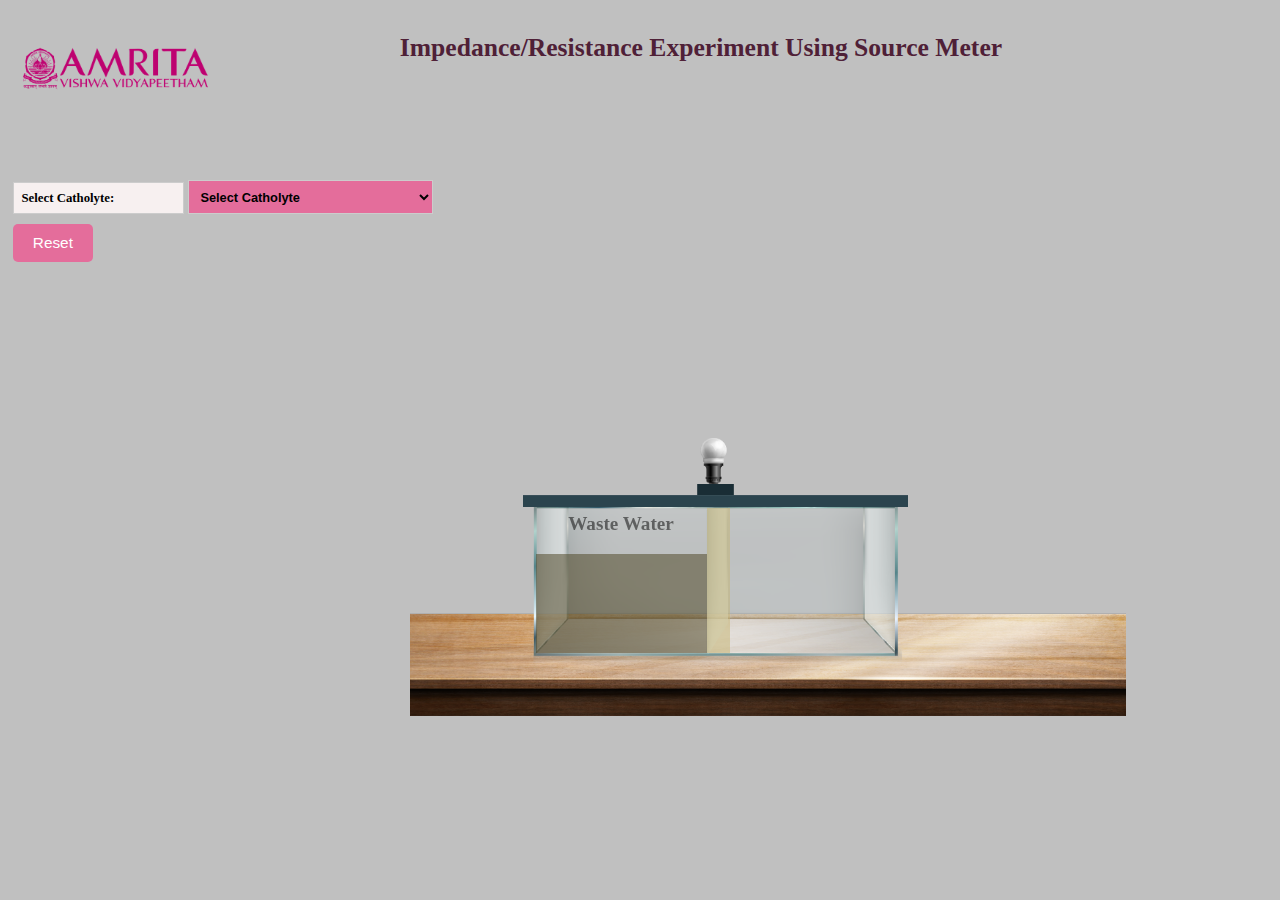
<file: simulation/index.html>
<!DOCTYPE html>
<html>

<head>
    <meta name="viewport" content="width=device-width, initial-scale=1.0">
    <link rel="stylesheet" type="text/css" href="./css/main.css">

</head>

<body style="background-color:rgb(192, 192, 192);">
    <div class='at-container'>
        <img src="images\logo.png"
            width="15%" height="4%" style="margin-left:1%; padding-top: 2%">

        <div id='header'>Impedance/Resistance Experiment Using Source Meter</div>
    </div>

    <div class="main-container">

        <div class="select-catholyte">
            <label for="catholyte"><b>Select Catholyte:</b></label>
            <select name="selectCatholyte" class="custom-select mb-3">
                <option selected disabled>Select Catholyte</option>
                <option value="KMnO4">KMnO4</option>
                <option value="water">Water</option>
            </select>
        </div>
        <div class="select-anode">
            <label for="anode"><b>Anode:</b></label>
            <select name="anodeSelect" id="anodeSelect" class="custom-select mb-3">
                <option selected disabled>Select Electrode</option>

                <option value="Graphite">Graphite</option>

            </select>
        </div>
        <div class="select-cathode">
            <label for="Cathode"><b>Cathode:</b></label>
            <select name="cathodeSelect" class="custom-select mb-3">
                <option selected disabled>Select Electrode</option>

                <option value="Graphite">Graphite</option>

            </select>
        </div>
        <div class="select-load">
            <label for="microbialLoad"><b>Biofilm Formation:</b></label>
            <select name="loadBiofilmSelect" class="custom-select mb-3">
                <option disabled selected>Select Load</option>
                <option value="Low">Low</option>
                <option value="Medium">Medium</option>
                <option value="High">High</option>
            </select>
        </div>
        <div class="select-distance">
            <label for="electrodeDistance"><b>Electrode distance:</b></label>
            <select name="distanceSelect" class="custom-select mb-3">
                <option disabled selected>Select Distance</option>
                <option value="Far">Far</option>
                <option value="Close">Close</option>
                <option value="Near">Near</option>

            </select>
        </div>
        <div class="select-surface">
            <label for="electrodeSurface"><b>Surface Area:</b></label>
            <select name="surfaceSelect" class="custom-select mb-3">
                <option disabled selected>Select Surface Area</option>
                <option value="1x">1x </option>
                <option value="2x">2x</option>
                <option value="4x">4x</option>

            </select>
        </div>
        <a href="index.html">
            <button>Reset</button>
          </a>  
    </div>



    <div class="image-container">
        <img src="images\tabletop.png"
            alt="micro fuel cell" class="centered">
        <div class="color-overlay">
            <p class="overlay-text1">Waste Water</p>
            <p class="overlay-anolytetext"></p>
        </div>

        <div class="color-overlay1">
            <h1 class="overlay-text2">KMnO4</h1>
        </div>
        <div class="color-overlay3">
            <p class="overlay-text2">Water</p>
        </div>
        <div class="color-overlay2"></div>

        <!-- biofilm low  -->
        <div class="biofilm-overlay biofilm-overlay1"></div>
        <div class="biofilm-overlay biofilm-overlay2"></div>
        <div class="biofilm-overlay biofilm-overlay3"></div>
        <div class="biofilm-overlay biofilm-overlay4"></div>

        <!-- biofilm medium-->
        <div class="biofilm-overlay biofilm-overlayMedium1"></div>
        <div class="biofilm-overlay biofilm-overlayMedium2"></div>
        <div class="biofilm-overlay biofilm-overlayMedium3"></div>
        <div class="biofilm-overlay biofilm-overlayMedium4"></div>
        <div class="biofilm-overlay biofilm-overlayMedium5"></div>
        <div class="biofilm-overlay biofilm-overlayMedium6"></div>
        <div class="biofilm-overlay biofilm-overlayMedium7"></div>
        <div class="biofilm-overlay biofilm-overlayMedium8"></div>
        <!--biofilm high-->
        <div class="biofilm-overlay biofilm-overlayHigh1"></div>
        <div class="biofilm-overlay biofilm-overlayHigh2"></div>
        <div class="biofilm-overlay biofilm-overlayHigh3"></div>
        <div class="biofilm-overlay biofilm-overlayHigh4"></div>
        <div class="biofilm-overlay biofilm-overlayHigh5"></div>
        <div class="biofilm-overlay biofilm-overlayHigh6"></div>
        <div class="biofilm-overlay biofilm-overlayHigh7"></div>
        <div class="biofilm-overlay biofilm-overlayHigh8"></div>

        <div class="commonAnode-container">


            <img src="images\graphite.png"
                alt="Graphite" id="graphite-image">
        </div>
        <!--Far Anode graphite -->
        <div class="commonAnodeFar-container">


            <img src="images\graphite.png"
                alt="Graphite" id="graphiteFar-image">
        </div>
        <!--Near cathode graphite -->
        <div class="commonAnodeNear-container">


            <img src="images\graphite.png"
                alt="Graphite" id="graphiteNear-image">
        </div>

        <div class="commonAnodeDistance2X-container">
            <img src="images\graphitebig.png"
                alt="Graphite" id="graphiteDistance2X-image">
        </div>

        <div class="commonAnodeDistance4X-container">
            <img src="images\graphitebig.png"
                alt="Graphite" id="graphiteDistance4X-image">
        </div>


        <div class="commonCathode-container">


            <img src="images\graphite.png"
                alt="Graphite" id="cathodegraphite-image">

        </div>
        <!--Far cathode graphite -->
        <div class="commonCathodeFar-container">


            <img src="images\graphite.png"
                alt="Graphite" id="cathodegraphiteFar-image">

        </div>
        <!--Near cathode graphite -->
        <div class="commonCathodeNear-container">


            <img src="images\graphite.png"
                alt="Graphite" id="cathodegraphiteNear-image">

        </div>


        <div class="commonCathodeDistance2X-container">
            <img src="images\graphitebig.png"
                alt="Graphite" id="cathodegraphiteDistance2X-image">

        </div>
        <div class="commonCathodeDistance4X-container">
            <img src="images\graphitebig.png"
                alt="Graphite" id="cathodegraphiteDistance4X-image">

        </div>




        <div class="stand_image">
            <img src="images\STAND.png"
                alt="Stand Image" id="stand-image">

        </div>
        <div class="wire_image">
            <img src="images\background_converted.png"
                alt="left wireimage" id="wire-image">

        </div>
        <div class="wireFar_image">
            <img src="images\background_converted.png"
                alt="left wireimage" id="wireFar-image">

        </div>
        <!--wire Near-->
        <div class="wireNear_image">
            <img src="images\background_converted.png"
                alt="left wireimage" id="wireNear-image">

        </div>
        <div class="wireDistance2x_image">
            <img src="images\background_converted.png"
                alt="left wireimage" id="wireDistance2x-image">

        </div>
        <div class="wireDistance4x_image">
            <img src="images\background_converted.png"
                alt="left wireimage" id="wireDistance4x-image">

        </div>
        <div class="wire2_image">
            <img src="images\red_wire.png"
                alt="redright wireimage" id="wire2-image">

        </div>
        <div class="wire2Far_image">
            <img src="images\red_wire.png"
                alt="redright wireimage" id="wire2Far-image">

        </div>
        <!--wire2 Near-->
        <div class="wire2Near_image">
            <img src="images\red_wire.png"
                alt="redright wireimage" id="wire2Near-image">

        </div>
        <div class="wire2Distance2x_image">
            <img src="images\red_wire.png"
                alt="redright wireimage" id="wire2Distance2x-image">

        </div>
        <div class="wire2Distance4x_image">
            <img src="images\red_wire.png"
                alt="redright wireimage" id="wire2Distance4x-image">

        </div>

        <div class="bulb_image" id="bulb">
            <img id="bulbOff-image"
                src="images\BULB1.png">

            <img id="bulbOn-image" style="display:none;"
                src="images\bulb_on.png">

            <img id="bulbOnLow-image" style="display:none;"
                src="images\bulb_on.png">

            <img id="bulbOnMedium-image" style="display:none;"
                src="images\bulb_on.png">

            <img id="bulbOnHigh-image" style="display:none;"
                src="images\bulb_on.png">

            <img id="bulbOn2X-image" style="display:none;"
                src="images\bulb_on.png">

            <img id="bulbOn4X-image" style="display:none;"
                src="images\bulb_on.png">

        </div>



        <div id="electron1" class="electron"></div>
        <div id="electron2" class="electron"></div>
        <div id="electron3" class="electron"></div>

        <div id="electron4" class="electron1"></div>
        <div id="electron5" class="electron1"></div>
        <div id="electron6" class="electron1"></div>
        <div id="electron7" class="electron2"></div>
        <div id="electron8" class="electron2"></div>
        <div id="electron9" class="electron2"></div>
        <div id="proton1" class="proton"></div>

        <div id="electron10" class="electronFar"></div>
        <div id="electron11" class="electronFar"></div>
        <div id="electron12" class="electronFar"></div>

        <div id="electron13" class="electronFarLeft"></div>
        <div id="electron14" class="electronFarLeft"></div>
        <div id="electron15" class="electronFarLeft"></div>

        <div id="electron16" class="electronFarRight"></div>
        <div id="electron17" class="electronFarRight"></div>
        <div id="electron18" class="electronFarRight"></div>

        <div id="electron19" class="electronFarTop"></div>
        <div id="electron20" class="electronFarTop"></div>
        <div id="electron21" class="electronFarTop"></div>
        <div id="proton2" class="protonFar"></div>


        <div id="electron22" class="electronNearTop"></div>
        <div id="electron23" class="electronNearTop"></div>
        <div id="electron24" class="electronNearTop"></div>

        <div id="electron25" class="electronNearLeft"></div>
        <div id="electron26" class="electronNearLeft"></div>
        <div id="electron27" class="electronNearLeft"></div>

        <div id="electron28" class="electronNearRight"></div>
        <div id="electron29" class="electronNearRight"></div>
        <div id="electron30" class="electronNearRight"></div>
        <div id="proton3" class="protonNear"></div>



        <div id="electron31" class="electronDistance2XTop"></div>
        <div id="electron32" class="electronDistance2XTop"></div>
        <div id="electron33" class="electronDistance2XTop"></div>

        <div id="electron34" class="electronDistance2XLeft"></div>
        <div id="electron35" class="electronDistance2XLeft"></div>
        <div id="electron36" class="electronDistance2XLeft"></div>

        <div id="electron37" class="electronDistance2XRight"></div>
        <div id="electron38" class="electronDistance2XRight"></div>
        <div id="electron39" class="electronDistance2XRight"></div>
        <div id="proton4" class="protonDistance2X"></div>

        <div id="electron40" class="electronDistance4XTop"></div>
        <div id="electron41" class="electronDistance4XTop"></div>
        <div id="electron42" class="electronDistance4XTop"></div>

        <div id="electron43" class="electronDistance4XLeft"></div>
        <div id="electron44" class="electronDistance4XLeft"></div>
        <div id="electron45" class="electronDistance4XLeft"></div>

        <div id="electron46" class="electronDistance4XRight"></div>
        <div id="electron47" class="electronDistance4XRight"></div>
        <div id="electron48" class="electronDistance4XRight"></div>
        <div id="proton5" class="protonDistance4X"></div>

    </div>




    <script>

        // hidding
        var anodeDisplay = document.querySelector(".select-anode");
        anodeDisplay.style.display = "none";
        var cathodeDisplay = document.querySelector(".select-cathode");
        cathodeDisplay.style.display = "none";
        var biofilmFormation = document.querySelector(".select-load");
        biofilmFormation.style.display = "none";
        var surfaceArea = document.querySelector(".select-surface");
        surfaceArea.style.display = "none";
        var electrodeDistance = document.querySelector(".select-distance");
        electrodeDistance.style.display = "none";
        const wireLeft = document.querySelector('.wire_image');
        wireLeft.style.display = 'none';

        //hide biofilm low
        var biofilm_overlay1 = document.querySelector('.biofilm-overlay1');
        biofilm_overlay1.style.display = "none";
        var biofilm_overlay2 = document.querySelector('.biofilm-overlay2');
        biofilm_overlay2.style.display = "none";
        var biofilm_overlay3 = document.querySelector('.biofilm-overlay3');
        biofilm_overlay3.style.display = "none";
        var biofilm_overlay4 = document.querySelector('.biofilm-overlay4');
        biofilm_overlay4.style.display = "none";

        var biofilm_overlayMedium1 = document.querySelector('.biofilm-overlayMedium1');
        biofilm_overlayMedium1.style.display = "none";
        var biofilm_overlayMedium2 = document.querySelector('.biofilm-overlayMedium2');
        biofilm_overlayMedium2.style.display = "none";

        var biofilm_overlayMedium3 = document.querySelector('.biofilm-overlayMedium3');
        biofilm_overlayMedium3.style.display = "none";
        var biofilm_overlayMedium4 = document.querySelector('.biofilm-overlayMedium4');
        biofilm_overlayMedium4.style.display = "none";
        var biofilm_overlayMedium5 = document.querySelector('.biofilm-overlayMedium5');
        biofilm_overlayMedium5.style.display = "none";
        var biofilm_overlayMedium6 = document.querySelector('.biofilm-overlayMedium6');
        biofilm_overlayMedium6.style.display = "none";
        var biofilm_overlayMedium7 = document.querySelector('.biofilm-overlayMedium7');
        biofilm_overlayMedium7.style.display = "none";
        var biofilm_overlayMedium8 = document.querySelector('.biofilm-overlayMedium8');
        biofilm_overlayMedium8.style.display = "none";

        var biofilm_overlayHigh1 = document.querySelector('.biofilm-overlayHigh1');
        biofilm_overlayHigh1.style.display = "none";
        var biofilm_overlayHigh2 = document.querySelector('.biofilm-overlayHigh2');
        biofilm_overlayHigh2.style.display = "none";
        var biofilm_overlayHigh3 = document.querySelector('.biofilm-overlayHigh3');
        biofilm_overlayHigh3.style.display = "none";
        var biofilm_overlayHigh4 = document.querySelector('.biofilm-overlayHigh4');
        biofilm_overlayHigh4.style.display = "none";
        var biofilm_overlayHigh5 = document.querySelector('.biofilm-overlayHigh5');
        biofilm_overlayHigh5.style.display = "none";
        var biofilm_overlayHigh6 = document.querySelector('.biofilm-overlayHigh6');
        biofilm_overlayHigh6.style.display = "none";
        var biofilm_overlayHigh7 = document.querySelector('.biofilm-overlayHigh7');
        biofilm_overlayHigh7.style.display = "none";
        var biofilm_overlayHigh8 = document.querySelector('.biofilm-overlayHigh8');
        biofilm_overlayHigh8.style.display = "none";
        //Anode Selection
        var anodeSelect = document.querySelector('select[name="anodeSelect')
        var cathodeSelect = document.querySelector('select[name="cathodeSelect')
        var selectedAnode = anodeSelect.value;




        // Get references to the images

        var graphiteImage = document.getElementById('graphite-image');
        var anodeSelect = document.getElementById("anodeSelect");
        var graphiteImageFar = document.getElementById("graphiteFar-image");
        var wireFarLeft = document.querySelector('.wireFar_image');
        wireFarLeft.style.display = 'none';
        var wire2RightFar = document.querySelector('.wire2Far_image');
        wire2RightFar.style.display = 'none';
        var cathodegraphiteFar_image = document.getElementById("cathodegraphiteFar-image");
        cathodegraphiteFar_image.style.display = 'none';
        var wireFarLeft = document.querySelector('.wireFar_image');
        wireFarLeft.style.display = 'none';

        var wireNearLeft = document.querySelector('.wireNear_image');
        wireNearLeft.style.display = 'none';
        var wireNearRight = document.querySelector('.wire2Near_image');
        wireNearRight.style.display = 'none';

        var graphiteImageNear = document.getElementById("graphiteNear-image");
        var cathodeGraphiteImageNear = document.getElementById("cathodegraphiteNear-image");


        var graphiteAnode2x = document.getElementById("graphiteDistance2X-image");
        var graphiteCathode2x = document.getElementById("cathodegraphiteDistance2X-image");

        var graphiteAnode4x = document.getElementById("graphiteDistance4X-image");
        var graphiteCathode4x = document.getElementById("cathodegraphiteDistance4X-image");


        var wireLeftDistance2X_4x = document.querySelector('.wireDistance2x_image');
        wireLeftDistance2X_4x.style.display = 'none';
        var wireLeftDistance_4X = document.querySelector('.wireDistance4x_image');
        wireLeftDistance_4X.style.display = 'none';

        var wire2RightDistance2X_4x = document.querySelector('.wire2Distance2x_image');
        wire2RightDistance2X_4x.style.display = 'none';

        var wire2RightDistance_4X = document.querySelector('.wire2Distance4x_image');
        wire2RightDistance_4X.style.display = 'none';
        // Add an event listener to the Anode select element
        anodeSelect.addEventListener('change', function () {


            // Get the selected option
            var selectedAnode = anodeSelect.value;
            var selectedCathode = cathodeSelect.value;

            // Hide all images first
            graphiteImage.style.display = 'none';
            graphiteImageFar.style.display = 'none';


            // Show the image for the selected Anode if it matches
            if (selectedAnode === 'Graphite') {
                graphiteImage.style.display = 'block';
                wireLeft.style.display = 'block';


            }
            if (selectedCathode !== 'Select Electrode' && selectedAnode !== 'Select Electrode') {
                document.getElementById("bulbOnMedium-image").style.display = "inline";
                document.getElementById("bulbOff-image").style.display = "none";
                biofilmFormation.style.display = "block";
                surfaceArea.style.display = "block";
                electrodeDistance.style.display = "block";
                electron1.style.display = 'block';
                electron2.style.display = 'block';
                electron3.style.display = 'block';
                electron4.style.display = 'block';
                electron5.style.display = 'block';
                electron6.style.display = 'block';
                electron7.style.display = 'block';
                electron8.style.display = 'block';
                electron9.style.display = 'block';
                proton1.style.display = 'block';

            } else {
                electron1.style.display = 'none';
                electron2.style.display = 'none';
                electron3.style.display = 'none';
                electron4.style.display = 'none';
                electron5.style.display = 'none';
                electron6.style.display = 'none';
                electron7.style.display = 'none';
                electron8.style.display = 'none';
                electron9.style.display = 'none';
                proton1.style.display = 'none';

                document.getElementById("bulbOff-image").style.display = "inline";
                document.getElementById("bulbOn-image").style.display = "none";
                biofilmFormation.style.display = "none";
                surfaceArea.style.display = "none";
                electrodeDistance.style.display = "none";
            }


        });


        //Cathode selection
        var cathodecopperImage = document.getElementById('copper-image');
        var cathodeGraphiteImage = document.getElementById('cathodegraphite-image');
        const wireRightTop = document.querySelector('.wire2_image');
        wireRightTop.style.display = 'none';



        // Add an event listener to the Anode select element
        cathodeSelect.addEventListener('change', function () {
            // Get the selected option
            var selectedCathode = cathodeSelect.value;

            var selectedAnode = anodeSelect.value;
            // Hide all images first

            cathodeGraphiteImage.style.display = 'none';

            wireRightTop.style.display = 'none';
            // Show the image for the selected Anode if it matches
            if (selectedCathode === 'Graphite') {
                cathodeGraphiteImage.style.display = 'block';

                wireRightTop.style.display = 'block';
            }

            if (selectedCathode !== 'Select Electrode' && selectedAnode !== 'Select Electrode') {
                document.getElementById("bulbOnMedium-image").style.display = "inline";
                document.getElementById("bulbOff-image").style.display = "none";
                biofilmFormation.style.display = "block";
                surfaceArea.style.display = "block";
                electrodeDistance.style.display = "block";
                electron1.style.display = 'block';
                electron2.style.display = 'block';
                electron3.style.display = 'block';
                electron4.style.display = 'block';
                electron5.style.display = 'block';
                electron6.style.display = 'block';
                electron7.style.display = 'block';
                electron8.style.display = 'block';
                electron9.style.display = 'block';
                proton1.style.display = 'block';

            } else {
                electron1.style.display = 'none';
                electron2.style.display = 'none';
                electron3.style.display = 'none';
                electron4.style.display = 'none';
                electron5.style.display = 'none';
                electron6.style.display = 'none';
                electron7.style.display = 'none';
                electron8.style.display = 'none';
                electron9.style.display = 'none';
                proton1.style.display = 'none';

                document.getElementById("bulbOff-image").style.display = "inline";
                document.getElementById("bulbOn-image").style.display = "none";
                biofilmFormation.style.display = "none";
                surfaceArea.style.display = "none";
                electrodeDistance.style.display = "none";
            }

        });


        // catholyte select
        var catholyteSelect = document.querySelector('select[name="selectCatholyte')

        var catholyteKmNO4 = document.querySelector(".color-overlay1");
        var catholyteWater = document.querySelector(".color-overlay3");


        catholyteSelect.addEventListener('change', function () {
            // Get the selected option
            var selectedCatholyte = catholyteSelect.value;

            // Hide all images first
            catholyteKmNO4.style.display = 'none';
            catholyteWater.style.display = 'none';

            // Show the image for the selected Anode if it matches
            if (selectedCatholyte === 'KMnO4') {
                catholyteKmNO4.style.display = 'block';
            }
            else if (selectedCatholyte === 'water') {
                catholyteWater.style.display = 'block';

            }

            anodeDisplay.style.display = "block";
            cathodeDisplay.style.display = "block";

        });

        // biofilmFormations select
        var biofilmFormations = document.querySelector('select[name="loadBiofilmSelect"]');

        biofilmFormations.addEventListener('change', function () {
            // Get the selected option
            var selectedOption = biofilmFormations.value;
            if (selectedOption === 'Low' || selectedOption === 'Medium' || selectedOption === 'High') {
                surfaceArea.style.display = 'none';
                electrodeDistance.style.display = 'none';
            } else {
                electrodeDistance.style.display = 'block';
                surfaceArea.style.display = 'block';
            }
            // Show/hide elements based on the selected option
            if (selectedOption === 'Low') {
                document.getElementById("bulbOnMedium-image").style.display = "none";
                document.getElementById("bulbOnLow-image").style.display = "inline";
                document.getElementById("bulbOnHigh-image").style.display = "none";
                document.getElementById("bulbOff-image").style.display = "none";
                document.getElementById("bulbOn-image").style.display = "none";
                surfaceArea.style.display = 'none';
                electrodeDistance.style.display = 'none';
                biofilm_overlay1.style.display = 'block';
                biofilm_overlay2.style.display = 'block';
                biofilm_overlay3.style.display = 'block';
                biofilm_overlay4.style.display = 'block';
                biofilm_overlayMedium1.style.display = 'none';
                biofilm_overlayMedium2.style.display = 'none';
                biofilm_overlayMedium3.style.display = 'none';
                biofilm_overlayMedium4.style.display = 'none';
                biofilm_overlayMedium5.style.display = 'none';
                biofilm_overlayMedium6.style.display = 'none';
                biofilm_overlayMedium7.style.display = 'none';
                biofilm_overlayMedium8.style.display = 'none';


                biofilm_overlayHigh1.style.display = 'none';
                biofilm_overlayHigh2.style.display = 'none';
                biofilm_overlayHigh3.style.display = 'none';
                biofilm_overlayHigh4.style.display = 'none';
                biofilm_overlayHigh5.style.display = 'none';
                biofilm_overlayHigh6.style.display = 'none';
                biofilm_overlayHigh7.style.display = 'none';
                biofilm_overlayHigh8.style.display = 'none';

                const electrons = document.querySelectorAll('.electron');

                function adjustSpeed(speed) {
                    electrons.forEach(electron => {
                        electron.style.animationDuration = `${5}s`;
                    });
                }

                adjustSpeed(20);

                const electrons1 = document.querySelectorAll('.electron1');

                function adjustSpeed1(speed) {
                    electrons1.forEach(electron => {
                        electron.style.animationDuration = `${5}s`;
                    });
                }

                adjustSpeed1(20);
                const electrons2 = document.querySelectorAll('.electron2');

                function adjustSpeed2(speed) {
                    electrons2.forEach(electron => {
                        electron.style.animationDuration = `${5}s`;
                    });
                }

                adjustSpeed2(20);
                const proton = document.querySelectorAll('.proton');

                function adjustSpeed3(speed) {
                    proton.forEach(proton => {
                        proton.style.animationDuration = `${5}s`;
                    });
                }

                adjustSpeed3(20);


            } else if (selectedOption === 'Medium') {
                document.getElementById("bulbOnMedium-image").style.display = "inline";
                document.getElementById("bulbOnLow-image").style.display = "none";
                document.getElementById("bulbOnHigh-image").style.display = "none";
                document.getElementById("bulbOff-image").style.display = "none";
                document.getElementById("bulbOn-image").style.display = "none";

                biofilm_overlay1.style.display = 'block';
                biofilm_overlay2.style.display = 'block';
                biofilm_overlay3.style.display = 'block';
                biofilm_overlay4.style.display = 'block';

                biofilm_overlayMedium1.style.display = 'block';
                biofilm_overlayMedium2.style.display = 'block';
                biofilm_overlayMedium3.style.display = 'block';
                biofilm_overlayMedium4.style.display = 'block';
                biofilm_overlayMedium5.style.display = 'block';
                biofilm_overlayMedium6.style.display = 'block';
                biofilm_overlayMedium7.style.display = 'block';
                biofilm_overlayMedium8.style.display = 'block';

                biofilm_overlayHigh1.style.display = 'none';
                biofilm_overlayHigh2.style.display = 'none';
                biofilm_overlayHigh3.style.display = 'none';
                biofilm_overlayHigh4.style.display = 'none';
                biofilm_overlayHigh5.style.display = 'none';
                biofilm_overlayHigh6.style.display = 'none';
                biofilm_overlayHigh7.style.display = 'none';
                biofilm_overlayHigh8.style.display = 'none';

                const electrons = document.querySelectorAll('.electron');

                function adjustSpeed(speed) {
                    electrons.forEach(electron => {
                        electron.style.animationDuration = `${10}s`;
                    });
                }

                adjustSpeed(20);

                const electrons1 = document.querySelectorAll('.electron1');

                function adjustSpeed1(speed) {
                    electrons1.forEach(electron => {
                        electron.style.animationDuration = `${10}s`;
                    });
                }

                adjustSpeed1(20);
                const electrons2 = document.querySelectorAll('.electron2');

                function adjustSpeed2(speed) {
                    electrons2.forEach(electron => {
                        electron.style.animationDuration = `${10}s`;
                    });
                }

                adjustSpeed2(20);
                const proton = document.querySelectorAll('.proton');

                function adjustSpeed3(speed) {
                    proton.forEach(proton => {
                        proton.style.animationDuration = `${10}s`;
                    });
                }

                adjustSpeed3(20);






            } else if (selectedOption === 'High') {
                document.getElementById("bulbOnMedium-image").style.display = "none";
                document.getElementById("bulbOnLow-image").style.display = "none";
                document.getElementById("bulbOnHigh-image").style.display = "inline";
                document.getElementById("bulbOff-image").style.display = "none";
                document.getElementById("bulbOn-image").style.display = "none";

                biofilm_overlayMedium1.style.display = 'block';
                biofilm_overlayMedium2.style.display = 'block';
                biofilm_overlayMedium3.style.display = 'block';
                biofilm_overlayMedium4.style.display = 'block';
                biofilm_overlayMedium5.style.display = 'block';
                biofilm_overlayMedium6.style.display = 'block';
                biofilm_overlayMedium7.style.display = 'block';
                biofilm_overlayMedium8.style.display = 'block';
                biofilm_overlayHigh1.style.display = 'block';
                biofilm_overlayHigh2.style.display = 'block';
                biofilm_overlayHigh3.style.display = 'block';
                biofilm_overlayHigh4.style.display = 'block';
                biofilm_overlayHigh5.style.display = 'block';
                biofilm_overlayHigh6.style.display = 'block';
                biofilm_overlayHigh7.style.display = 'block';
                biofilm_overlayHigh8.style.display = 'block';
                biofilm_overlay1.style.display = 'block';
                biofilm_overlay2.style.display = 'block';
                biofilm_overlay3.style.display = 'block';
                biofilm_overlay4.style.display = 'block';

                const electrons = document.querySelectorAll('.electron');

                function adjustSpeed(speed) {
                    electrons.forEach(electron => {
                        electron.style.animationDuration = `${15}s`;
                    });
                }

                adjustSpeed(20);

                const electrons1 = document.querySelectorAll('.electron1');

                function adjustSpeed1(speed) {
                    electrons1.forEach(electron => {
                        electron.style.animationDuration = `${15}s`;
                    });
                }

                adjustSpeed1(20);
                const electrons2 = document.querySelectorAll('.electron2');

                function adjustSpeed2(speed) {
                    electrons2.forEach(electron => {
                        electron.style.animationDuration = `${15}s`;
                    });
                }

                adjustSpeed2(20);
                const proton = document.querySelectorAll('.proton');

                function adjustSpeed3(speed) {
                    proton.forEach(proton => {
                        proton.style.animationDuration = `${15}s`;
                    });
                }

                adjustSpeed3(20);


            }


        });

        // electrodeDistances select


        var electrodeDistances = document.querySelector('select[name="distanceSelect"]');

        electrodeDistances.addEventListener('change', function () {
            // Get the selected option
            var selectedDistanceOption = electrodeDistances.value;

            // Show/hide elements based on the selected option 
            if (selectedDistanceOption === 'Far' || selectedDistanceOption === 'Close' || selectedDistanceOption === 'Near') {
                biofilmFormation.style.display = 'none';
                surfaceArea.style.display = 'none';
            } else {
                biofilmFormation.style.display = 'block';
                surfaceArea.style.display = 'block';
            }
            if (selectedDistanceOption === 'Far') {
                graphiteImageFar.style.display = 'block';
                graphiteImage.style.display = 'none';
                wireFarLeft.style.display = 'block';
                wireLeft.style.display = 'none';
                wire2RightFar.style.display = 'block';
                cathodegraphiteFar_image.style.display = 'block';
                cathodeGraphiteImage.style.display = 'none';
                wireRightTop.style.display = 'none';
                electron1.style.display = 'none';
                electron2.style.display = 'none';
                electron3.style.display = 'none';
                electron4.style.display = 'none';
                electron5.style.display = 'none';
                electron6.style.display = 'none';
                electron7.style.display = 'none';
                electron8.style.display = 'none';
                electron9.style.display = 'none';
                proton1.style.display = 'none';
                wireNearLeft.style.display = 'none';
                wireNearRight.style.display = 'none';

                electron10.style.display = 'block';
                electron11.style.display = 'block';
                electron12.style.display = 'block';

                electron13.style.display = 'block';
                electron14.style.display = 'block';
                electron15.style.display = 'block';

                electron16.style.display = 'block';
                electron17.style.display = 'block';
                electron18.style.display = 'block';
                proton2.style.display = 'block';

                wireNearLeft.style.display = 'none';
                wireNearRight.style.display = 'none';
                graphiteImageNear.style.display = 'none';
                cathodeGraphiteImageNear.style.display = 'none';

                electron22.style.display = 'none';
                electron23.style.display = 'none';
                electron24.style.display = 'none';
                electron25.style.display = 'none';
                electron26.style.display = 'none';
                electron27.style.display = 'none';
                electron28.style.display = 'none';
                electron29.style.display = 'none';
                electron30.style.display = 'none';
                proton3.style.display = 'none';
                document.getElementById("bulbOnHigh-image").style.display = "inline";
                document.getElementById("bulbOnMedium-image").style.display = "none";
                document.getElementById("bulbOn4X-image").style.display = "none";
            } else if (selectedDistanceOption === 'Close') {
                graphiteImageFar.style.display = 'none';
                graphiteImage.style.display = 'block';
                wireFarLeft.style.display = 'none';
                wireLeft.style.display = 'block';
                wire2RightFar.style.display = 'none';
                cathodegraphiteFar_image.style.display = 'none';
                cathodeGraphiteImage.style.display = 'block';
                wireRightTop.style.display = 'block';
                electrodeDistance.style.display = "block";
                electron1.style.display = 'block';
                electron2.style.display = 'block';
                electron3.style.display = 'block';
                electron4.style.display = 'block';
                electron5.style.display = 'block';
                electron6.style.display = 'block';
                electron7.style.display = 'block';
                electron8.style.display = 'block';
                electron9.style.display = 'block';
                proton1.style.display = 'block';
                wireNearRight.style.display = 'none';


                electron10.style.display = 'none';
                electron11.style.display = 'none';
                electron12.style.display = 'none';

                electron13.style.display = 'none';
                electron14.style.display = 'none';
                electron15.style.display = 'none';

                electron16.style.display = 'none';
                electron17.style.display = 'none';
                electron18.style.display = 'none';
                proton2.style.display = 'none';

                wireNearLeft.style.display = 'none';
                wireNearRight.style.display = 'none';
                graphiteImageNear.style.display = 'none';
                cathodeGraphiteImageNear.style.display = 'none';


                electron22.style.display = 'none';
                electron23.style.display = 'none';
                electron24.style.display = 'none';
                electron25.style.display = 'none';
                electron26.style.display = 'none';
                electron27.style.display = 'none';
                electron28.style.display = 'none';
                electron29.style.display = 'none';
                electron30.style.display = 'none';
                proton3.style.display = 'none';
                document.getElementById("bulbOnMedium-image").style.display = "inline";
                document.getElementById("bulbOnHigh-image").style.display = "none";
                document.getElementById("bulbOn4X-image").style.display = "none";
            } else if (selectedDistanceOption === 'Near') {
                graphiteImageFar.style.display = 'none';
                graphiteImage.style.display = 'none';
                wireFarLeft.style.display = 'none';
                wireLeft.style.display = 'none';
                wire2RightFar.style.display = 'none';
                cathodegraphiteFar_image.style.display = 'none';
                cathodeGraphiteImage.style.display = 'none';
                wireRightTop.style.display = 'none';
                electrodeDistance.style.display = "block";
                electron1.style.display = 'none';
                electron2.style.display = 'none';
                electron3.style.display = 'none';
                electron4.style.display = 'none';
                electron5.style.display = 'none';
                electron6.style.display = 'none';
                electron7.style.display = 'none';
                electron8.style.display = 'none';
                electron9.style.display = 'none';
                proton1.style.display = 'none';
                wireNearRight.style.display = 'none';



                electron10.style.display = 'none';
                electron11.style.display = 'none';
                electron12.style.display = 'none';

                electron13.style.display = 'none';
                electron14.style.display = 'none';
                electron15.style.display = 'none';

                electron16.style.display = 'none';
                electron17.style.display = 'none';
                electron18.style.display = 'none';
                proton2.style.display = 'none';


                wireNearLeft.style.display = 'block';
                wireNearRight.style.display = 'block';
                graphiteImageNear.style.display = 'block';
                cathodeGraphiteImageNear.style.display = 'block';

                electron22.style.display = 'block';
                electron23.style.display = 'block';
                electron24.style.display = 'block';
                electron25.style.display = 'block';
                electron26.style.display = 'block';
                electron27.style.display = 'block';
                electron28.style.display = 'block';
                electron29.style.display = 'block';
                electron30.style.display = 'block';
                proton3.style.display = 'block';
                document.getElementById("bulbOn4X-image").style.display = "inline";
                document.getElementById("bulbOnMedium-image").style.display = "none";
                document.getElementById("bulbOnHigh-image").style.display = "none";
            }


        });


        // surfaceArea select  

        var surfaceAreaSelect = document.querySelector('select[name="surfaceSelect"]');

        surfaceAreaSelect.addEventListener('change', function () {
            // Get the selected option
            var selectedSurfaceAreaOption = surfaceAreaSelect.value;

            // Show/hide elements based on the selected option
            if (selectedSurfaceAreaOption === '1x' || selectedSurfaceAreaOption === '2x' || selectedSurfaceAreaOption === '4x') {
                biofilmFormation.style.display = 'none';
                electrodeDistance.style.display = 'none';
            } else {
                biofilmFormation.style.display = 'block';
                electrodeDistance.style.display = 'block';
            }
            if (selectedSurfaceAreaOption === '1x') {
                document.getElementById("bulbOnMedium-image").style.display = "inline";
                electron1.style.display = 'block';
                electron2.style.display = 'block';
                electron3.style.display = 'block';
                electron4.style.display = 'block';
                electron5.style.display = 'block';
                electron6.style.display = 'block';
                electron7.style.display = 'block';
                electron8.style.display = 'block';
                electron9.style.display = 'block';
                proton1.style.display = 'block';

                wireLeft.style.display = 'block';
                wireRightTop.style.display = 'block';
                graphiteImage.style.display = 'block';
                cathodeGraphiteImage.style.display = 'block';

                graphiteAnode4x.style.display = 'none';
                graphiteCathode4x.style.display = 'none';
                graphiteAnode2x.style.display = 'none';
                graphiteCathode2x.style.display = 'none';


                wireLeftDistance2X_4x.style.display = 'none';
                wire2RightDistance2X_4x.style.display = 'none';

                electron31.style.display = 'none';
                electron32.style.display = 'none';
                electron33.style.display = 'none';
                electron34.style.display = 'none';
                electron35.style.display = 'none';
                electron36.style.display = 'none';
                electron37.style.display = 'none';
                electron38.style.display = 'none';
                electron39.style.display = 'none';

                electron40.style.display = 'none';
                electron41.style.display = 'none';
                electron42.style.display = 'none';
                electron43.style.display = 'none';
                electron44.style.display = 'none';
                electron45.style.display = 'none';
                electron46.style.display = 'none';
                electron47.style.display = 'none';
                electron48.style.display = 'none';
                proton4.style.display = 'none';
                proton5.style.display = 'none';

                wireLeftDistance_4X.style.display = 'none';
                wire2RightDistance_4X.style.display = 'none';
                document.getElementById("bulbOn2X-image").style.display = "none";
                document.getElementById("bulbOn4X-image").style.display = "none";

            } else if (selectedSurfaceAreaOption === '2x') {

                wireLeft.style.display = 'none';
                wireRightTop.style.display = 'none';
                electron1.style.display = 'none';
                electron2.style.display = 'none';
                electron3.style.display = 'none';
                electron4.style.display = 'none';
                electron5.style.display = 'none';
                electron6.style.display = 'none';
                electron7.style.display = 'none';
                electron8.style.display = 'none';
                electron9.style.display = 'none';
                proton1.style.display = 'none';
                graphiteAnode4x.style.display = 'none';
                graphiteCathode4x.style.display = 'none';

                graphiteAnode2x.style.display = 'block';
                graphiteCathode2x.style.display = 'block';
                wireLeftDistance2X_4x.style.display = 'block';
                wire2RightDistance2X_4x.style.display = 'block';


                graphiteImage.style.display = 'none';
                cathodeGraphiteImage.style.display = 'none';
                graphiteAnode4x.style.display = 'none';
                graphiteCathode4x.style.display = 'none';
                wireLeftDistance_4X.style.display = 'none';
                wire2RightDistance_4X.style.display = 'none';

                electron31.style.display = 'block';
                electron32.style.display = 'block';
                electron33.style.display = 'block';
                electron34.style.display = 'block';
                electron35.style.display = 'block';
                electron36.style.display = 'block';
                electron37.style.display = 'block';
                electron38.style.display = 'block';
                electron39.style.display = 'block';

                electron40.style.display = 'none';
                electron41.style.display = 'none';
                electron42.style.display = 'none';
                electron43.style.display = 'none';
                electron44.style.display = 'none';
                electron45.style.display = 'none';
                electron46.style.display = 'none';
                electron47.style.display = 'none';
                electron48.style.display = 'none';
                proton5.style.display = 'none';
                proton4.style.display = 'block';

                document.getElementById("bulbOn2X-image").style.display = "inline";
                document.getElementById("bulbOn4X-image").style.display = "none";
                document.getElementById("bulbOnMedium-image").style.display = "none";
            } else if (selectedSurfaceAreaOption === '4x') {
                electron1.style.display = 'none';
                electron2.style.display = 'none';
                electron3.style.display = 'none';
                electron4.style.display = 'none';
                electron5.style.display = 'none';
                electron6.style.display = 'none';
                electron7.style.display = 'none';
                electron8.style.display = 'none';
                electron9.style.display = 'none';
                proton1.style.display = 'none';
                graphiteAnode2x.style.display = 'none';
                graphiteCathode2x.style.display = 'none';
                graphiteImage.style.display = 'none';
                cathodeGraphiteImage.style.display = 'none';

                graphiteAnode4x.style.display = 'block';
                graphiteCathode4x.style.display = 'block';
                wireLeft.style.display = 'none';
                wireRightTop.style.display = 'none';
                wireLeftDistance_4X.style.display = 'block';
                wire2RightDistance_4X.style.display = 'block';
                wireLeftDistance2X_4x.style.display = 'none';
                wire2RightDistance2X_4x.style.display = 'none';

                electron31.style.display = 'none';
                electron32.style.display = 'none';
                electron33.style.display = 'none';
                electron34.style.display = 'none';
                electron35.style.display = 'none';
                electron36.style.display = 'none';
                electron37.style.display = 'none';
                electron38.style.display = 'none';
                electron39.style.display = 'none';

                proton4.style.display = 'none';


                electron40.style.display = 'block';
                electron41.style.display = 'block';
                electron42.style.display = 'block';
                electron43.style.display = 'block';
                electron44.style.display = 'block';
                electron45.style.display = 'block';
                electron46.style.display = 'block';
                electron47.style.display = 'block';
                electron48.style.display = 'block';
                proton5.style.display = 'block';

                document.getElementById("bulbOn2X-image").style.display = "none";
                document.getElementById("bulbOn4X-image").style.display = "inline";
                document.getElementById("bulbOnMedium-image").style.display = "none";
            }
        });




    </script>
<script src="../assets/js/iframeResize.js"></script></body>

</html>
</file>
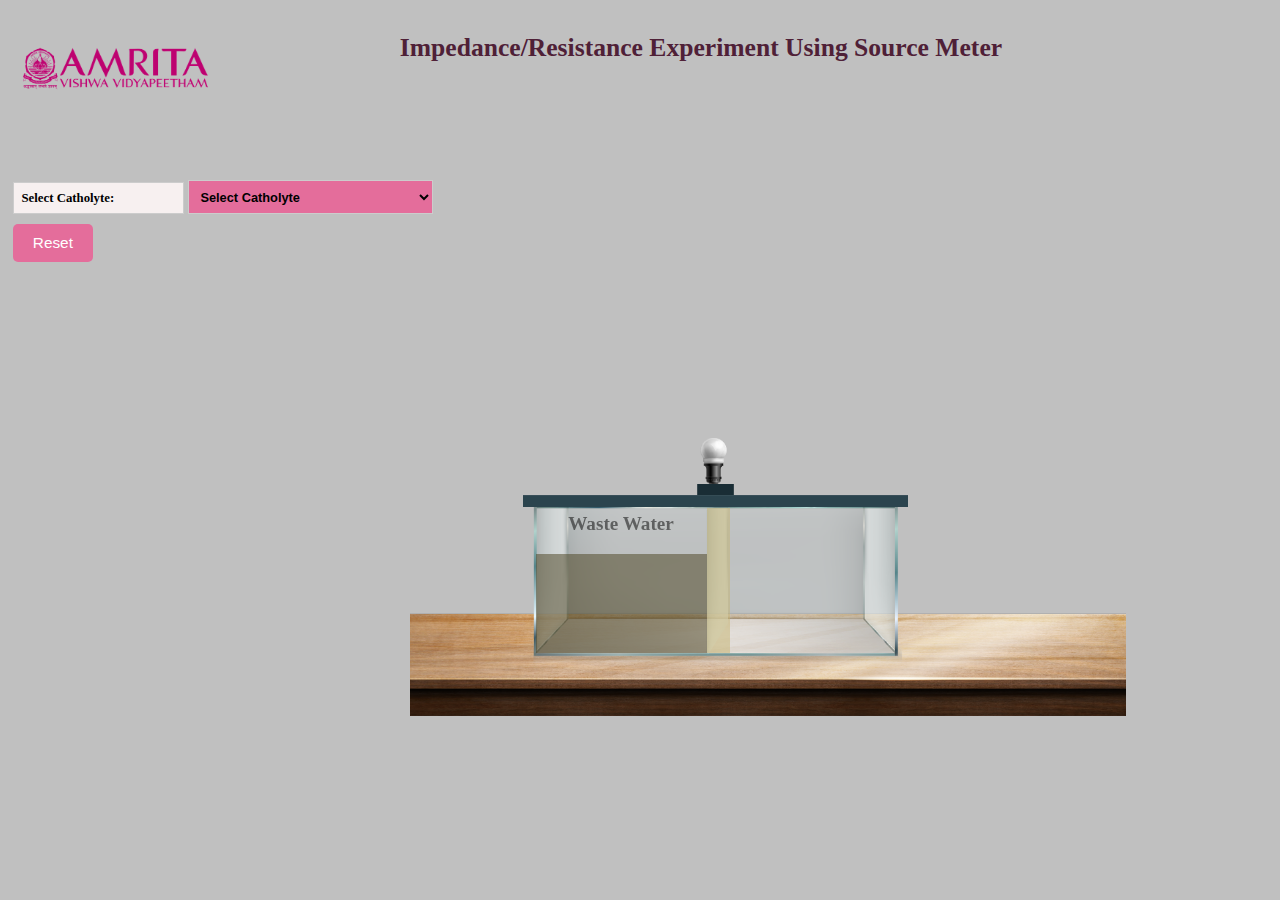
<file: experiment/simulation/index.html>
<!DOCTYPE html>
<html>

<head>
    <meta name="viewport" content="width=device-width, initial-scale=1.0">
    <link rel="stylesheet" type="text/css" href="./css/main.css">

</head>

<body style="background-color:rgb(192, 192, 192);">
    <div class='at-container'>
        <img src="images\logo.png"
            width="15%" height="4%" style="margin-left:1%; padding-top: 2%">

        <div id='header'>Impedance/Resistance Experiment Using Source Meter</div>
    </div>

    <div class="main-container">

        <div class="select-catholyte">
            <label for="catholyte"><b>Select Catholyte:</b></label>
            <select name="selectCatholyte" class="custom-select mb-3">
                <option selected disabled>Select Catholyte</option>
                <option value="KMnO4">KMnO4</option>
                <option value="water">Water</option>
            </select>
        </div>
        <div class="select-anode">
            <label for="anode"><b>Anode:</b></label>
            <select name="anodeSelect" id="anodeSelect" class="custom-select mb-3">
                <option selected disabled>Select Electrode</option>

                <option value="Graphite">Graphite</option>

            </select>
        </div>
        <div class="select-cathode">
            <label for="Cathode"><b>Cathode:</b></label>
            <select name="cathodeSelect" class="custom-select mb-3">
                <option selected disabled>Select Electrode</option>

                <option value="Graphite">Graphite</option>

            </select>
        </div>
        <div class="select-load">
            <label for="microbialLoad"><b>Biofilm Formation:</b></label>
            <select name="loadBiofilmSelect" class="custom-select mb-3">
                <option disabled selected>Select Load</option>
                <option value="Low">Low</option>
                <option value="Medium">Medium</option>
                <option value="High">High</option>
            </select>
        </div>
        <div class="select-distance">
            <label for="electrodeDistance"><b>Electrode distance:</b></label>
            <select name="distanceSelect" class="custom-select mb-3">
                <option disabled selected>Select Distance</option>
                <option value="Far">Far</option>
                <option value="Close">Close</option>
                <option value="Near">Near</option>

            </select>
        </div>
        <div class="select-surface">
            <label for="electrodeSurface"><b>Surface Area:</b></label>
            <select name="surfaceSelect" class="custom-select mb-3">
                <option disabled selected>Select Surface Area</option>
                <option value="1x">1x </option>
                <option value="2x">2x</option>
                <option value="4x">4x</option>

            </select>
        </div>
        <a href="index.html">
            <button>Reset</button>
          </a>  
    </div>



    <div class="image-container">
        <img src="images\tabletop.png"
            alt="micro fuel cell" class="centered">
        <div class="color-overlay">
            <p class="overlay-text1">Waste Water</p>
            <p class="overlay-anolytetext"></p>
        </div>

        <div class="color-overlay1">
            <h1 class="overlay-text2">KMnO4</h1>
        </div>
        <div class="color-overlay3">
            <p class="overlay-text2">Water</p>
        </div>
        <div class="color-overlay2"></div>

        <!-- biofilm low  -->
        <div class="biofilm-overlay biofilm-overlay1"></div>
        <div class="biofilm-overlay biofilm-overlay2"></div>
        <div class="biofilm-overlay biofilm-overlay3"></div>
        <div class="biofilm-overlay biofilm-overlay4"></div>

        <!-- biofilm medium-->
        <div class="biofilm-overlay biofilm-overlayMedium1"></div>
        <div class="biofilm-overlay biofilm-overlayMedium2"></div>
        <div class="biofilm-overlay biofilm-overlayMedium3"></div>
        <div class="biofilm-overlay biofilm-overlayMedium4"></div>
        <div class="biofilm-overlay biofilm-overlayMedium5"></div>
        <div class="biofilm-overlay biofilm-overlayMedium6"></div>
        <div class="biofilm-overlay biofilm-overlayMedium7"></div>
        <div class="biofilm-overlay biofilm-overlayMedium8"></div>
        <!--biofilm high-->
        <div class="biofilm-overlay biofilm-overlayHigh1"></div>
        <div class="biofilm-overlay biofilm-overlayHigh2"></div>
        <div class="biofilm-overlay biofilm-overlayHigh3"></div>
        <div class="biofilm-overlay biofilm-overlayHigh4"></div>
        <div class="biofilm-overlay biofilm-overlayHigh5"></div>
        <div class="biofilm-overlay biofilm-overlayHigh6"></div>
        <div class="biofilm-overlay biofilm-overlayHigh7"></div>
        <div class="biofilm-overlay biofilm-overlayHigh8"></div>

        <div class="commonAnode-container">


            <img src="images\graphite.png"
                alt="Graphite" id="graphite-image">
        </div>
        <!--Far Anode graphite -->
        <div class="commonAnodeFar-container">


            <img src="images\graphite.png"
                alt="Graphite" id="graphiteFar-image">
        </div>
        <!--Near cathode graphite -->
        <div class="commonAnodeNear-container">


            <img src="images\graphite.png"
                alt="Graphite" id="graphiteNear-image">
        </div>

        <div class="commonAnodeDistance2X-container">
            <img src="images\graphitebig.png"
                alt="Graphite" id="graphiteDistance2X-image">
        </div>

        <div class="commonAnodeDistance4X-container">
            <img src="images\graphitebig.png"
                alt="Graphite" id="graphiteDistance4X-image">
        </div>


        <div class="commonCathode-container">


            <img src="images\graphite.png"
                alt="Graphite" id="cathodegraphite-image">

        </div>
        <!--Far cathode graphite -->
        <div class="commonCathodeFar-container">


            <img src="images\graphite.png"
                alt="Graphite" id="cathodegraphiteFar-image">

        </div>
        <!--Near cathode graphite -->
        <div class="commonCathodeNear-container">


            <img src="images\graphite.png"
                alt="Graphite" id="cathodegraphiteNear-image">

        </div>


        <div class="commonCathodeDistance2X-container">
            <img src="images\graphitebig.png"
                alt="Graphite" id="cathodegraphiteDistance2X-image">

        </div>
        <div class="commonCathodeDistance4X-container">
            <img src="images\graphitebig.png"
                alt="Graphite" id="cathodegraphiteDistance4X-image">

        </div>




        <div class="stand_image">
            <img src="images\STAND.png"
                alt="Stand Image" id="stand-image">

        </div>
        <div class="wire_image">
            <img src="images\background_converted.png"
                alt="left wireimage" id="wire-image">

        </div>
        <div class="wireFar_image">
            <img src="images\background_converted.png"
                alt="left wireimage" id="wireFar-image">

        </div>
        <!--wire Near-->
        <div class="wireNear_image">
            <img src="images\background_converted.png"
                alt="left wireimage" id="wireNear-image">

        </div>
        <div class="wireDistance2x_image">
            <img src="images\background_converted.png"
                alt="left wireimage" id="wireDistance2x-image">

        </div>
        <div class="wireDistance4x_image">
            <img src="images\background_converted.png"
                alt="left wireimage" id="wireDistance4x-image">

        </div>
        <div class="wire2_image">
            <img src="images\red_wire.png"
                alt="redright wireimage" id="wire2-image">

        </div>
        <div class="wire2Far_image">
            <img src="images\red_wire.png"
                alt="redright wireimage" id="wire2Far-image">

        </div>
        <!--wire2 Near-->
        <div class="wire2Near_image">
            <img src="images\red_wire.png"
                alt="redright wireimage" id="wire2Near-image">

        </div>
        <div class="wire2Distance2x_image">
            <img src="images\red_wire.png"
                alt="redright wireimage" id="wire2Distance2x-image">

        </div>
        <div class="wire2Distance4x_image">
            <img src="images\red_wire.png"
                alt="redright wireimage" id="wire2Distance4x-image">

        </div>

        <div class="bulb_image" id="bulb">
            <img id="bulbOff-image"
                src="images\BULB1.png">

            <img id="bulbOn-image" style="display:none;"
                src="images\bulb_on.png">

            <img id="bulbOnLow-image" style="display:none;"
                src="images\bulb_on.png">

            <img id="bulbOnMedium-image" style="display:none;"
                src="images\bulb_on.png">

            <img id="bulbOnHigh-image" style="display:none;"
                src="images\bulb_on.png">

            <img id="bulbOn2X-image" style="display:none;"
                src="images\bulb_on.png">

            <img id="bulbOn4X-image" style="display:none;"
                src="images\bulb_on.png">

        </div>



        <div id="electron1" class="electron"></div>
        <div id="electron2" class="electron"></div>
        <div id="electron3" class="electron"></div>

        <div id="electron4" class="electron1"></div>
        <div id="electron5" class="electron1"></div>
        <div id="electron6" class="electron1"></div>
        <div id="electron7" class="electron2"></div>
        <div id="electron8" class="electron2"></div>
        <div id="electron9" class="electron2"></div>
        <div id="proton1" class="proton"></div>

        <div id="electron10" class="electronFar"></div>
        <div id="electron11" class="electronFar"></div>
        <div id="electron12" class="electronFar"></div>

        <div id="electron13" class="electronFarLeft"></div>
        <div id="electron14" class="electronFarLeft"></div>
        <div id="electron15" class="electronFarLeft"></div>

        <div id="electron16" class="electronFarRight"></div>
        <div id="electron17" class="electronFarRight"></div>
        <div id="electron18" class="electronFarRight"></div>

        <div id="electron19" class="electronFarTop"></div>
        <div id="electron20" class="electronFarTop"></div>
        <div id="electron21" class="electronFarTop"></div>
        <div id="proton2" class="protonFar"></div>


        <div id="electron22" class="electronNearTop"></div>
        <div id="electron23" class="electronNearTop"></div>
        <div id="electron24" class="electronNearTop"></div>

        <div id="electron25" class="electronNearLeft"></div>
        <div id="electron26" class="electronNearLeft"></div>
        <div id="electron27" class="electronNearLeft"></div>

        <div id="electron28" class="electronNearRight"></div>
        <div id="electron29" class="electronNearRight"></div>
        <div id="electron30" class="electronNearRight"></div>
        <div id="proton3" class="protonNear"></div>



        <div id="electron31" class="electronDistance2XTop"></div>
        <div id="electron32" class="electronDistance2XTop"></div>
        <div id="electron33" class="electronDistance2XTop"></div>

        <div id="electron34" class="electronDistance2XLeft"></div>
        <div id="electron35" class="electronDistance2XLeft"></div>
        <div id="electron36" class="electronDistance2XLeft"></div>

        <div id="electron37" class="electronDistance2XRight"></div>
        <div id="electron38" class="electronDistance2XRight"></div>
        <div id="electron39" class="electronDistance2XRight"></div>
        <div id="proton4" class="protonDistance2X"></div>

        <div id="electron40" class="electronDistance4XTop"></div>
        <div id="electron41" class="electronDistance4XTop"></div>
        <div id="electron42" class="electronDistance4XTop"></div>

        <div id="electron43" class="electronDistance4XLeft"></div>
        <div id="electron44" class="electronDistance4XLeft"></div>
        <div id="electron45" class="electronDistance4XLeft"></div>

        <div id="electron46" class="electronDistance4XRight"></div>
        <div id="electron47" class="electronDistance4XRight"></div>
        <div id="electron48" class="electronDistance4XRight"></div>
        <div id="proton5" class="protonDistance4X"></div>

    </div>




    <script>

        // hidding
        var anodeDisplay = document.querySelector(".select-anode");
        anodeDisplay.style.display = "none";
        var cathodeDisplay = document.querySelector(".select-cathode");
        cathodeDisplay.style.display = "none";
        var biofilmFormation = document.querySelector(".select-load");
        biofilmFormation.style.display = "none";
        var surfaceArea = document.querySelector(".select-surface");
        surfaceArea.style.display = "none";
        var electrodeDistance = document.querySelector(".select-distance");
        electrodeDistance.style.display = "none";
        const wireLeft = document.querySelector('.wire_image');
        wireLeft.style.display = 'none';

        //hide biofilm low
        var biofilm_overlay1 = document.querySelector('.biofilm-overlay1');
        biofilm_overlay1.style.display = "none";
        var biofilm_overlay2 = document.querySelector('.biofilm-overlay2');
        biofilm_overlay2.style.display = "none";
        var biofilm_overlay3 = document.querySelector('.biofilm-overlay3');
        biofilm_overlay3.style.display = "none";
        var biofilm_overlay4 = document.querySelector('.biofilm-overlay4');
        biofilm_overlay4.style.display = "none";

        var biofilm_overlayMedium1 = document.querySelector('.biofilm-overlayMedium1');
        biofilm_overlayMedium1.style.display = "none";
        var biofilm_overlayMedium2 = document.querySelector('.biofilm-overlayMedium2');
        biofilm_overlayMedium2.style.display = "none";

        var biofilm_overlayMedium3 = document.querySelector('.biofilm-overlayMedium3');
        biofilm_overlayMedium3.style.display = "none";
        var biofilm_overlayMedium4 = document.querySelector('.biofilm-overlayMedium4');
        biofilm_overlayMedium4.style.display = "none";
        var biofilm_overlayMedium5 = document.querySelector('.biofilm-overlayMedium5');
        biofilm_overlayMedium5.style.display = "none";
        var biofilm_overlayMedium6 = document.querySelector('.biofilm-overlayMedium6');
        biofilm_overlayMedium6.style.display = "none";
        var biofilm_overlayMedium7 = document.querySelector('.biofilm-overlayMedium7');
        biofilm_overlayMedium7.style.display = "none";
        var biofilm_overlayMedium8 = document.querySelector('.biofilm-overlayMedium8');
        biofilm_overlayMedium8.style.display = "none";

        var biofilm_overlayHigh1 = document.querySelector('.biofilm-overlayHigh1');
        biofilm_overlayHigh1.style.display = "none";
        var biofilm_overlayHigh2 = document.querySelector('.biofilm-overlayHigh2');
        biofilm_overlayHigh2.style.display = "none";
        var biofilm_overlayHigh3 = document.querySelector('.biofilm-overlayHigh3');
        biofilm_overlayHigh3.style.display = "none";
        var biofilm_overlayHigh4 = document.querySelector('.biofilm-overlayHigh4');
        biofilm_overlayHigh4.style.display = "none";
        var biofilm_overlayHigh5 = document.querySelector('.biofilm-overlayHigh5');
        biofilm_overlayHigh5.style.display = "none";
        var biofilm_overlayHigh6 = document.querySelector('.biofilm-overlayHigh6');
        biofilm_overlayHigh6.style.display = "none";
        var biofilm_overlayHigh7 = document.querySelector('.biofilm-overlayHigh7');
        biofilm_overlayHigh7.style.display = "none";
        var biofilm_overlayHigh8 = document.querySelector('.biofilm-overlayHigh8');
        biofilm_overlayHigh8.style.display = "none";
        //Anode Selection
        var anodeSelect = document.querySelector('select[name="anodeSelect')
        var cathodeSelect = document.querySelector('select[name="cathodeSelect')
        var selectedAnode = anodeSelect.value;




        // Get references to the images

        var graphiteImage = document.getElementById('graphite-image');
        var anodeSelect = document.getElementById("anodeSelect");
        var graphiteImageFar = document.getElementById("graphiteFar-image");
        var wireFarLeft = document.querySelector('.wireFar_image');
        wireFarLeft.style.display = 'none';
        var wire2RightFar = document.querySelector('.wire2Far_image');
        wire2RightFar.style.display = 'none';
        var cathodegraphiteFar_image = document.getElementById("cathodegraphiteFar-image");
        cathodegraphiteFar_image.style.display = 'none';
        var wireFarLeft = document.querySelector('.wireFar_image');
        wireFarLeft.style.display = 'none';

        var wireNearLeft = document.querySelector('.wireNear_image');
        wireNearLeft.style.display = 'none';
        var wireNearRight = document.querySelector('.wire2Near_image');
        wireNearRight.style.display = 'none';

        var graphiteImageNear = document.getElementById("graphiteNear-image");
        var cathodeGraphiteImageNear = document.getElementById("cathodegraphiteNear-image");


        var graphiteAnode2x = document.getElementById("graphiteDistance2X-image");
        var graphiteCathode2x = document.getElementById("cathodegraphiteDistance2X-image");

        var graphiteAnode4x = document.getElementById("graphiteDistance4X-image");
        var graphiteCathode4x = document.getElementById("cathodegraphiteDistance4X-image");


        var wireLeftDistance2X_4x = document.querySelector('.wireDistance2x_image');
        wireLeftDistance2X_4x.style.display = 'none';
        var wireLeftDistance_4X = document.querySelector('.wireDistance4x_image');
        wireLeftDistance_4X.style.display = 'none';

        var wire2RightDistance2X_4x = document.querySelector('.wire2Distance2x_image');
        wire2RightDistance2X_4x.style.display = 'none';

        var wire2RightDistance_4X = document.querySelector('.wire2Distance4x_image');
        wire2RightDistance_4X.style.display = 'none';
        // Add an event listener to the Anode select element
        anodeSelect.addEventListener('change', function () {


            // Get the selected option
            var selectedAnode = anodeSelect.value;
            var selectedCathode = cathodeSelect.value;

            // Hide all images first
            graphiteImage.style.display = 'none';
            graphiteImageFar.style.display = 'none';


            // Show the image for the selected Anode if it matches
            if (selectedAnode === 'Graphite') {
                graphiteImage.style.display = 'block';
                wireLeft.style.display = 'block';


            }
            if (selectedCathode !== 'Select Electrode' && selectedAnode !== 'Select Electrode') {
                document.getElementById("bulbOnMedium-image").style.display = "inline";
                document.getElementById("bulbOff-image").style.display = "none";
                biofilmFormation.style.display = "block";
                surfaceArea.style.display = "block";
                electrodeDistance.style.display = "block";
                electron1.style.display = 'block';
                electron2.style.display = 'block';
                electron3.style.display = 'block';
                electron4.style.display = 'block';
                electron5.style.display = 'block';
                electron6.style.display = 'block';
                electron7.style.display = 'block';
                electron8.style.display = 'block';
                electron9.style.display = 'block';
                proton1.style.display = 'block';

            } else {
                electron1.style.display = 'none';
                electron2.style.display = 'none';
                electron3.style.display = 'none';
                electron4.style.display = 'none';
                electron5.style.display = 'none';
                electron6.style.display = 'none';
                electron7.style.display = 'none';
                electron8.style.display = 'none';
                electron9.style.display = 'none';
                proton1.style.display = 'none';

                document.getElementById("bulbOff-image").style.display = "inline";
                document.getElementById("bulbOn-image").style.display = "none";
                biofilmFormation.style.display = "none";
                surfaceArea.style.display = "none";
                electrodeDistance.style.display = "none";
            }


        });


        //Cathode selection
        var cathodecopperImage = document.getElementById('copper-image');
        var cathodeGraphiteImage = document.getElementById('cathodegraphite-image');
        const wireRightTop = document.querySelector('.wire2_image');
        wireRightTop.style.display = 'none';



        // Add an event listener to the Anode select element
        cathodeSelect.addEventListener('change', function () {
            // Get the selected option
            var selectedCathode = cathodeSelect.value;

            var selectedAnode = anodeSelect.value;
            // Hide all images first

            cathodeGraphiteImage.style.display = 'none';

            wireRightTop.style.display = 'none';
            // Show the image for the selected Anode if it matches
            if (selectedCathode === 'Graphite') {
                cathodeGraphiteImage.style.display = 'block';

                wireRightTop.style.display = 'block';
            }

            if (selectedCathode !== 'Select Electrode' && selectedAnode !== 'Select Electrode') {
                document.getElementById("bulbOnMedium-image").style.display = "inline";
                document.getElementById("bulbOff-image").style.display = "none";
                biofilmFormation.style.display = "block";
                surfaceArea.style.display = "block";
                electrodeDistance.style.display = "block";
                electron1.style.display = 'block';
                electron2.style.display = 'block';
                electron3.style.display = 'block';
                electron4.style.display = 'block';
                electron5.style.display = 'block';
                electron6.style.display = 'block';
                electron7.style.display = 'block';
                electron8.style.display = 'block';
                electron9.style.display = 'block';
                proton1.style.display = 'block';

            } else {
                electron1.style.display = 'none';
                electron2.style.display = 'none';
                electron3.style.display = 'none';
                electron4.style.display = 'none';
                electron5.style.display = 'none';
                electron6.style.display = 'none';
                electron7.style.display = 'none';
                electron8.style.display = 'none';
                electron9.style.display = 'none';
                proton1.style.display = 'none';

                document.getElementById("bulbOff-image").style.display = "inline";
                document.getElementById("bulbOn-image").style.display = "none";
                biofilmFormation.style.display = "none";
                surfaceArea.style.display = "none";
                electrodeDistance.style.display = "none";
            }

        });


        // catholyte select
        var catholyteSelect = document.querySelector('select[name="selectCatholyte')

        var catholyteKmNO4 = document.querySelector(".color-overlay1");
        var catholyteWater = document.querySelector(".color-overlay3");


        catholyteSelect.addEventListener('change', function () {
            // Get the selected option
            var selectedCatholyte = catholyteSelect.value;

            // Hide all images first
            catholyteKmNO4.style.display = 'none';
            catholyteWater.style.display = 'none';

            // Show the image for the selected Anode if it matches
            if (selectedCatholyte === 'KMnO4') {
                catholyteKmNO4.style.display = 'block';
            }
            else if (selectedCatholyte === 'water') {
                catholyteWater.style.display = 'block';

            }

            anodeDisplay.style.display = "block";
            cathodeDisplay.style.display = "block";

        });

        // biofilmFormations select
        var biofilmFormations = document.querySelector('select[name="loadBiofilmSelect"]');

        biofilmFormations.addEventListener('change', function () {
            // Get the selected option
            var selectedOption = biofilmFormations.value;
            if (selectedOption === 'Low' || selectedOption === 'Medium' || selectedOption === 'High') {
                surfaceArea.style.display = 'none';
                electrodeDistance.style.display = 'none';
            } else {
                electrodeDistance.style.display = 'block';
                surfaceArea.style.display = 'block';
            }
            // Show/hide elements based on the selected option
            if (selectedOption === 'Low') {
                document.getElementById("bulbOnMedium-image").style.display = "none";
                document.getElementById("bulbOnLow-image").style.display = "inline";
                document.getElementById("bulbOnHigh-image").style.display = "none";
                document.getElementById("bulbOff-image").style.display = "none";
                document.getElementById("bulbOn-image").style.display = "none";
                surfaceArea.style.display = 'none';
                electrodeDistance.style.display = 'none';
                biofilm_overlay1.style.display = 'block';
                biofilm_overlay2.style.display = 'block';
                biofilm_overlay3.style.display = 'block';
                biofilm_overlay4.style.display = 'block';
                biofilm_overlayMedium1.style.display = 'none';
                biofilm_overlayMedium2.style.display = 'none';
                biofilm_overlayMedium3.style.display = 'none';
                biofilm_overlayMedium4.style.display = 'none';
                biofilm_overlayMedium5.style.display = 'none';
                biofilm_overlayMedium6.style.display = 'none';
                biofilm_overlayMedium7.style.display = 'none';
                biofilm_overlayMedium8.style.display = 'none';


                biofilm_overlayHigh1.style.display = 'none';
                biofilm_overlayHigh2.style.display = 'none';
                biofilm_overlayHigh3.style.display = 'none';
                biofilm_overlayHigh4.style.display = 'none';
                biofilm_overlayHigh5.style.display = 'none';
                biofilm_overlayHigh6.style.display = 'none';
                biofilm_overlayHigh7.style.display = 'none';
                biofilm_overlayHigh8.style.display = 'none';

                const electrons = document.querySelectorAll('.electron');

                function adjustSpeed(speed) {
                    electrons.forEach(electron => {
                        electron.style.animationDuration = `${5}s`;
                    });
                }

                adjustSpeed(20);

                const electrons1 = document.querySelectorAll('.electron1');

                function adjustSpeed1(speed) {
                    electrons1.forEach(electron => {
                        electron.style.animationDuration = `${5}s`;
                    });
                }

                adjustSpeed1(20);
                const electrons2 = document.querySelectorAll('.electron2');

                function adjustSpeed2(speed) {
                    electrons2.forEach(electron => {
                        electron.style.animationDuration = `${5}s`;
                    });
                }

                adjustSpeed2(20);
                const proton = document.querySelectorAll('.proton');

                function adjustSpeed3(speed) {
                    proton.forEach(proton => {
                        proton.style.animationDuration = `${5}s`;
                    });
                }

                adjustSpeed3(20);


            } else if (selectedOption === 'Medium') {
                document.getElementById("bulbOnMedium-image").style.display = "inline";
                document.getElementById("bulbOnLow-image").style.display = "none";
                document.getElementById("bulbOnHigh-image").style.display = "none";
                document.getElementById("bulbOff-image").style.display = "none";
                document.getElementById("bulbOn-image").style.display = "none";

                biofilm_overlay1.style.display = 'block';
                biofilm_overlay2.style.display = 'block';
                biofilm_overlay3.style.display = 'block';
                biofilm_overlay4.style.display = 'block';

                biofilm_overlayMedium1.style.display = 'block';
                biofilm_overlayMedium2.style.display = 'block';
                biofilm_overlayMedium3.style.display = 'block';
                biofilm_overlayMedium4.style.display = 'block';
                biofilm_overlayMedium5.style.display = 'block';
                biofilm_overlayMedium6.style.display = 'block';
                biofilm_overlayMedium7.style.display = 'block';
                biofilm_overlayMedium8.style.display = 'block';

                biofilm_overlayHigh1.style.display = 'none';
                biofilm_overlayHigh2.style.display = 'none';
                biofilm_overlayHigh3.style.display = 'none';
                biofilm_overlayHigh4.style.display = 'none';
                biofilm_overlayHigh5.style.display = 'none';
                biofilm_overlayHigh6.style.display = 'none';
                biofilm_overlayHigh7.style.display = 'none';
                biofilm_overlayHigh8.style.display = 'none';

                const electrons = document.querySelectorAll('.electron');

                function adjustSpeed(speed) {
                    electrons.forEach(electron => {
                        electron.style.animationDuration = `${10}s`;
                    });
                }

                adjustSpeed(20);

                const electrons1 = document.querySelectorAll('.electron1');

                function adjustSpeed1(speed) {
                    electrons1.forEach(electron => {
                        electron.style.animationDuration = `${10}s`;
                    });
                }

                adjustSpeed1(20);
                const electrons2 = document.querySelectorAll('.electron2');

                function adjustSpeed2(speed) {
                    electrons2.forEach(electron => {
                        electron.style.animationDuration = `${10}s`;
                    });
                }

                adjustSpeed2(20);
                const proton = document.querySelectorAll('.proton');

                function adjustSpeed3(speed) {
                    proton.forEach(proton => {
                        proton.style.animationDuration = `${10}s`;
                    });
                }

                adjustSpeed3(20);






            } else if (selectedOption === 'High') {
                document.getElementById("bulbOnMedium-image").style.display = "none";
                document.getElementById("bulbOnLow-image").style.display = "none";
                document.getElementById("bulbOnHigh-image").style.display = "inline";
                document.getElementById("bulbOff-image").style.display = "none";
                document.getElementById("bulbOn-image").style.display = "none";

                biofilm_overlayMedium1.style.display = 'block';
                biofilm_overlayMedium2.style.display = 'block';
                biofilm_overlayMedium3.style.display = 'block';
                biofilm_overlayMedium4.style.display = 'block';
                biofilm_overlayMedium5.style.display = 'block';
                biofilm_overlayMedium6.style.display = 'block';
                biofilm_overlayMedium7.style.display = 'block';
                biofilm_overlayMedium8.style.display = 'block';
                biofilm_overlayHigh1.style.display = 'block';
                biofilm_overlayHigh2.style.display = 'block';
                biofilm_overlayHigh3.style.display = 'block';
                biofilm_overlayHigh4.style.display = 'block';
                biofilm_overlayHigh5.style.display = 'block';
                biofilm_overlayHigh6.style.display = 'block';
                biofilm_overlayHigh7.style.display = 'block';
                biofilm_overlayHigh8.style.display = 'block';
                biofilm_overlay1.style.display = 'block';
                biofilm_overlay2.style.display = 'block';
                biofilm_overlay3.style.display = 'block';
                biofilm_overlay4.style.display = 'block';

                const electrons = document.querySelectorAll('.electron');

                function adjustSpeed(speed) {
                    electrons.forEach(electron => {
                        electron.style.animationDuration = `${15}s`;
                    });
                }

                adjustSpeed(20);

                const electrons1 = document.querySelectorAll('.electron1');

                function adjustSpeed1(speed) {
                    electrons1.forEach(electron => {
                        electron.style.animationDuration = `${15}s`;
                    });
                }

                adjustSpeed1(20);
                const electrons2 = document.querySelectorAll('.electron2');

                function adjustSpeed2(speed) {
                    electrons2.forEach(electron => {
                        electron.style.animationDuration = `${15}s`;
                    });
                }

                adjustSpeed2(20);
                const proton = document.querySelectorAll('.proton');

                function adjustSpeed3(speed) {
                    proton.forEach(proton => {
                        proton.style.animationDuration = `${15}s`;
                    });
                }

                adjustSpeed3(20);


            }


        });

        // electrodeDistances select


        var electrodeDistances = document.querySelector('select[name="distanceSelect"]');

        electrodeDistances.addEventListener('change', function () {
            // Get the selected option
            var selectedDistanceOption = electrodeDistances.value;

            // Show/hide elements based on the selected option 
            if (selectedDistanceOption === 'Far' || selectedDistanceOption === 'Close' || selectedDistanceOption === 'Near') {
                biofilmFormation.style.display = 'none';
                surfaceArea.style.display = 'none';
            } else {
                biofilmFormation.style.display = 'block';
                surfaceArea.style.display = 'block';
            }
            if (selectedDistanceOption === 'Far') {
                graphiteImageFar.style.display = 'block';
                graphiteImage.style.display = 'none';
                wireFarLeft.style.display = 'block';
                wireLeft.style.display = 'none';
                wire2RightFar.style.display = 'block';
                cathodegraphiteFar_image.style.display = 'block';
                cathodeGraphiteImage.style.display = 'none';
                wireRightTop.style.display = 'none';
                electron1.style.display = 'none';
                electron2.style.display = 'none';
                electron3.style.display = 'none';
                electron4.style.display = 'none';
                electron5.style.display = 'none';
                electron6.style.display = 'none';
                electron7.style.display = 'none';
                electron8.style.display = 'none';
                electron9.style.display = 'none';
                proton1.style.display = 'none';
                wireNearLeft.style.display = 'none';
                wireNearRight.style.display = 'none';

                electron10.style.display = 'block';
                electron11.style.display = 'block';
                electron12.style.display = 'block';

                electron13.style.display = 'block';
                electron14.style.display = 'block';
                electron15.style.display = 'block';

                electron16.style.display = 'block';
                electron17.style.display = 'block';
                electron18.style.display = 'block';
                proton2.style.display = 'block';

                wireNearLeft.style.display = 'none';
                wireNearRight.style.display = 'none';
                graphiteImageNear.style.display = 'none';
                cathodeGraphiteImageNear.style.display = 'none';

                electron22.style.display = 'none';
                electron23.style.display = 'none';
                electron24.style.display = 'none';
                electron25.style.display = 'none';
                electron26.style.display = 'none';
                electron27.style.display = 'none';
                electron28.style.display = 'none';
                electron29.style.display = 'none';
                electron30.style.display = 'none';
                proton3.style.display = 'none';
                document.getElementById("bulbOnHigh-image").style.display = "inline";
                document.getElementById("bulbOnMedium-image").style.display = "none";
                document.getElementById("bulbOn4X-image").style.display = "none";
            } else if (selectedDistanceOption === 'Close') {
                graphiteImageFar.style.display = 'none';
                graphiteImage.style.display = 'block';
                wireFarLeft.style.display = 'none';
                wireLeft.style.display = 'block';
                wire2RightFar.style.display = 'none';
                cathodegraphiteFar_image.style.display = 'none';
                cathodeGraphiteImage.style.display = 'block';
                wireRightTop.style.display = 'block';
                electrodeDistance.style.display = "block";
                electron1.style.display = 'block';
                electron2.style.display = 'block';
                electron3.style.display = 'block';
                electron4.style.display = 'block';
                electron5.style.display = 'block';
                electron6.style.display = 'block';
                electron7.style.display = 'block';
                electron8.style.display = 'block';
                electron9.style.display = 'block';
                proton1.style.display = 'block';
                wireNearRight.style.display = 'none';


                electron10.style.display = 'none';
                electron11.style.display = 'none';
                electron12.style.display = 'none';

                electron13.style.display = 'none';
                electron14.style.display = 'none';
                electron15.style.display = 'none';

                electron16.style.display = 'none';
                electron17.style.display = 'none';
                electron18.style.display = 'none';
                proton2.style.display = 'none';

                wireNearLeft.style.display = 'none';
                wireNearRight.style.display = 'none';
                graphiteImageNear.style.display = 'none';
                cathodeGraphiteImageNear.style.display = 'none';


                electron22.style.display = 'none';
                electron23.style.display = 'none';
                electron24.style.display = 'none';
                electron25.style.display = 'none';
                electron26.style.display = 'none';
                electron27.style.display = 'none';
                electron28.style.display = 'none';
                electron29.style.display = 'none';
                electron30.style.display = 'none';
                proton3.style.display = 'none';
                document.getElementById("bulbOnMedium-image").style.display = "inline";
                document.getElementById("bulbOnHigh-image").style.display = "none";
                document.getElementById("bulbOn4X-image").style.display = "none";
            } else if (selectedDistanceOption === 'Near') {
                graphiteImageFar.style.display = 'none';
                graphiteImage.style.display = 'none';
                wireFarLeft.style.display = 'none';
                wireLeft.style.display = 'none';
                wire2RightFar.style.display = 'none';
                cathodegraphiteFar_image.style.display = 'none';
                cathodeGraphiteImage.style.display = 'none';
                wireRightTop.style.display = 'none';
                electrodeDistance.style.display = "block";
                electron1.style.display = 'none';
                electron2.style.display = 'none';
                electron3.style.display = 'none';
                electron4.style.display = 'none';
                electron5.style.display = 'none';
                electron6.style.display = 'none';
                electron7.style.display = 'none';
                electron8.style.display = 'none';
                electron9.style.display = 'none';
                proton1.style.display = 'none';
                wireNearRight.style.display = 'none';



                electron10.style.display = 'none';
                electron11.style.display = 'none';
                electron12.style.display = 'none';

                electron13.style.display = 'none';
                electron14.style.display = 'none';
                electron15.style.display = 'none';

                electron16.style.display = 'none';
                electron17.style.display = 'none';
                electron18.style.display = 'none';
                proton2.style.display = 'none';


                wireNearLeft.style.display = 'block';
                wireNearRight.style.display = 'block';
                graphiteImageNear.style.display = 'block';
                cathodeGraphiteImageNear.style.display = 'block';

                electron22.style.display = 'block';
                electron23.style.display = 'block';
                electron24.style.display = 'block';
                electron25.style.display = 'block';
                electron26.style.display = 'block';
                electron27.style.display = 'block';
                electron28.style.display = 'block';
                electron29.style.display = 'block';
                electron30.style.display = 'block';
                proton3.style.display = 'block';
                document.getElementById("bulbOn4X-image").style.display = "inline";
                document.getElementById("bulbOnMedium-image").style.display = "none";
                document.getElementById("bulbOnHigh-image").style.display = "none";
            }


        });


        // surfaceArea select  

        var surfaceAreaSelect = document.querySelector('select[name="surfaceSelect"]');

        surfaceAreaSelect.addEventListener('change', function () {
            // Get the selected option
            var selectedSurfaceAreaOption = surfaceAreaSelect.value;

            // Show/hide elements based on the selected option
            if (selectedSurfaceAreaOption === '1x' || selectedSurfaceAreaOption === '2x' || selectedSurfaceAreaOption === '4x') {
                biofilmFormation.style.display = 'none';
                electrodeDistance.style.display = 'none';
            } else {
                biofilmFormation.style.display = 'block';
                electrodeDistance.style.display = 'block';
            }
            if (selectedSurfaceAreaOption === '1x') {
                document.getElementById("bulbOnMedium-image").style.display = "inline";
                electron1.style.display = 'block';
                electron2.style.display = 'block';
                electron3.style.display = 'block';
                electron4.style.display = 'block';
                electron5.style.display = 'block';
                electron6.style.display = 'block';
                electron7.style.display = 'block';
                electron8.style.display = 'block';
                electron9.style.display = 'block';
                proton1.style.display = 'block';

                wireLeft.style.display = 'block';
                wireRightTop.style.display = 'block';
                graphiteImage.style.display = 'block';
                cathodeGraphiteImage.style.display = 'block';

                graphiteAnode4x.style.display = 'none';
                graphiteCathode4x.style.display = 'none';
                graphiteAnode2x.style.display = 'none';
                graphiteCathode2x.style.display = 'none';


                wireLeftDistance2X_4x.style.display = 'none';
                wire2RightDistance2X_4x.style.display = 'none';

                electron31.style.display = 'none';
                electron32.style.display = 'none';
                electron33.style.display = 'none';
                electron34.style.display = 'none';
                electron35.style.display = 'none';
                electron36.style.display = 'none';
                electron37.style.display = 'none';
                electron38.style.display = 'none';
                electron39.style.display = 'none';

                electron40.style.display = 'none';
                electron41.style.display = 'none';
                electron42.style.display = 'none';
                electron43.style.display = 'none';
                electron44.style.display = 'none';
                electron45.style.display = 'none';
                electron46.style.display = 'none';
                electron47.style.display = 'none';
                electron48.style.display = 'none';
                proton4.style.display = 'none';
                proton5.style.display = 'none';

                wireLeftDistance_4X.style.display = 'none';
                wire2RightDistance_4X.style.display = 'none';
                document.getElementById("bulbOn2X-image").style.display = "none";
                document.getElementById("bulbOn4X-image").style.display = "none";

            } else if (selectedSurfaceAreaOption === '2x') {

                wireLeft.style.display = 'none';
                wireRightTop.style.display = 'none';
                electron1.style.display = 'none';
                electron2.style.display = 'none';
                electron3.style.display = 'none';
                electron4.style.display = 'none';
                electron5.style.display = 'none';
                electron6.style.display = 'none';
                electron7.style.display = 'none';
                electron8.style.display = 'none';
                electron9.style.display = 'none';
                proton1.style.display = 'none';
                graphiteAnode4x.style.display = 'none';
                graphiteCathode4x.style.display = 'none';

                graphiteAnode2x.style.display = 'block';
                graphiteCathode2x.style.display = 'block';
                wireLeftDistance2X_4x.style.display = 'block';
                wire2RightDistance2X_4x.style.display = 'block';


                graphiteImage.style.display = 'none';
                cathodeGraphiteImage.style.display = 'none';
                graphiteAnode4x.style.display = 'none';
                graphiteCathode4x.style.display = 'none';
                wireLeftDistance_4X.style.display = 'none';
                wire2RightDistance_4X.style.display = 'none';

                electron31.style.display = 'block';
                electron32.style.display = 'block';
                electron33.style.display = 'block';
                electron34.style.display = 'block';
                electron35.style.display = 'block';
                electron36.style.display = 'block';
                electron37.style.display = 'block';
                electron38.style.display = 'block';
                electron39.style.display = 'block';

                electron40.style.display = 'none';
                electron41.style.display = 'none';
                electron42.style.display = 'none';
                electron43.style.display = 'none';
                electron44.style.display = 'none';
                electron45.style.display = 'none';
                electron46.style.display = 'none';
                electron47.style.display = 'none';
                electron48.style.display = 'none';
                proton5.style.display = 'none';
                proton4.style.display = 'block';

                document.getElementById("bulbOn2X-image").style.display = "inline";
                document.getElementById("bulbOn4X-image").style.display = "none";
                document.getElementById("bulbOnMedium-image").style.display = "none";
            } else if (selectedSurfaceAreaOption === '4x') {
                electron1.style.display = 'none';
                electron2.style.display = 'none';
                electron3.style.display = 'none';
                electron4.style.display = 'none';
                electron5.style.display = 'none';
                electron6.style.display = 'none';
                electron7.style.display = 'none';
                electron8.style.display = 'none';
                electron9.style.display = 'none';
                proton1.style.display = 'none';
                graphiteAnode2x.style.display = 'none';
                graphiteCathode2x.style.display = 'none';
                graphiteImage.style.display = 'none';
                cathodeGraphiteImage.style.display = 'none';

                graphiteAnode4x.style.display = 'block';
                graphiteCathode4x.style.display = 'block';
                wireLeft.style.display = 'none';
                wireRightTop.style.display = 'none';
                wireLeftDistance_4X.style.display = 'block';
                wire2RightDistance_4X.style.display = 'block';
                wireLeftDistance2X_4x.style.display = 'none';
                wire2RightDistance2X_4x.style.display = 'none';

                electron31.style.display = 'none';
                electron32.style.display = 'none';
                electron33.style.display = 'none';
                electron34.style.display = 'none';
                electron35.style.display = 'none';
                electron36.style.display = 'none';
                electron37.style.display = 'none';
                electron38.style.display = 'none';
                electron39.style.display = 'none';

                proton4.style.display = 'none';


                electron40.style.display = 'block';
                electron41.style.display = 'block';
                electron42.style.display = 'block';
                electron43.style.display = 'block';
                electron44.style.display = 'block';
                electron45.style.display = 'block';
                electron46.style.display = 'block';
                electron47.style.display = 'block';
                electron48.style.display = 'block';
                proton5.style.display = 'block';

                document.getElementById("bulbOn2X-image").style.display = "none";
                document.getElementById("bulbOn4X-image").style.display = "inline";
                document.getElementById("bulbOnMedium-image").style.display = "none";
            }
        });




    </script>
</body>

</html>
</file>
<file: simulation/css/main.css>
div.at-container {
    display: flex;
  
  }
  
  #header {
    color: #4f2037;
    font-weight: bold;
    font-size: 3vw;
    justify-content: center;
    text-decoration-color: #4f2037;
    position: relative;
    align-items: center;
    margin-left: 15%;
    padding-top: 2%;
  }
  
  button {
    padding: 10px 20px;
    background-color: rgb(228, 109, 155);
    color: white;
    border: none;
    border-radius: 5px;
    cursor: pointer;
    font-size: 1.2vw;
    margin-bottom: 20px;
    margin-top: 10px; /* Adjust the top margin as needed */
  }
  
  button:hover {
    background-color: #0056b3;
  }
  
  
  
  /* chamber img */
  img.centered {
    max-width: 70%;
    height: auto;
    display: block;
    margin: 0 auto;
  
  }
  
  
  
  /* waste water */
  .color-overlay {
    position: absolute;
    top: 26.5%;
    left: 27.3%;
    width: 16.7%;
    height: 45%;
    flex-direction: column;
    align-items: center;
    justify-content: center;
    opacity: 0.5;
    z-index: 1;
    background-color: rgb(73, 65, 31);
    
  }
  
  /* catholyte pottassium permaganate */
  .color-overlay1 {
    position: absolute;
    top: 26.5%;
    left: 44%;
    width: 18.5%;
    height: 45%;
    flex-direction: column;
    align-items: center;
    justify-content: center;
    background-color:#660066;
    opacity: 0.5;
    z-index: 1;
    display: none;
  }
  
  /*water catholyte*/
  .color-overlay3 {
    position: absolute;
    top: 26.5%;
    left: 44%;
    width: 18.5%;
    height: 45%;
    flex-direction: column;
    align-items: center;
    justify-content: center;
    background-color: #DEF4FC;
    opacity: 0.6;
    z-index: 1;
    display: none;
  }
  
  /* agar */
  .color-overlay2 {
    position: absolute;
    top: 6%;
    left: 44%;
    width: 2.3%;
    height: 65.6%;
    flex-direction: row;
    align-items: center;
    justify-content: center;
    background-color: #c5b46e;
    opacity: 0.5;
    z-index: 1;
  }
  /*biofilm low*/
  
  .biofilm-overlay {
    position: absolute;
    left: 38.8%;
    width: 0.8%;
    height: 8%;
    background-color: #1c620b;
    border-radius: 50%;
  }
  
  .biofilm-overlay1 {
    top: 27%;
  }
  
  .biofilm-overlay2 {
    top: 35%;
  }
  
  .biofilm-overlay3 {
    top: 43%;
  }
  
  .biofilm-overlay4 {
    top: 51%;
  }
  .biofilm-overlayMedium1 {
     top: 27.5%;
     left:38%;
  }
  
  .biofilm-overlayMedium2 {
    top: 35%;
    left:38%;
  }
  
  .biofilm-overlayMedium3 {
    top: 43%;
     left:38%;
  }
  
  .biofilm-overlayMedium4 {
    top: 26%;
     left:37.2%;
  }
  .biofilm-overlayMedium5 {
    top: 50%;
     left:38%;
  }
  .biofilm-overlayMedium6 {
    top: 42%;
     left:37.2%;
  }
  .biofilm-overlayMedium7 {
    top: 33.2%;
      left:37.2%;
  }
  .biofilm-overlayMedium8 {
    top: 51%;
     left:37.2%;
  }
  .biofilm-overlayMedium9 {
    top: 51%;
     left:37.2%;
  }
  .biofilm-overlayHigh1 {
    top: 27%;
     left:36.4%;
  }
  
  .biofilm-overlayHigh2 {
    top: 35%;
   left:36.4%;
  }
  
  .biofilm-overlayHigh3 {
    top: 43%;
    left:36.4%;
  }
  
  .biofilm-overlayHigh4 {
    top: 51%;
    left:36.4%;
  }
  .biofilm-overlayHigh5 {
    top: 53%;
    left:35.6%;
  }
  .biofilm-overlayHigh6 {
    top: 36%;
    left:35.6%;
  }
  .biofilm-overlayHigh7 {
    top: 28%;
    left:35.6%;
  }
  .biofilm-overlayHigh8 {
    top: 44.2%;
    left:35.6%;
  }
  /* overlay1 and two text */
  .overlay-text1 {
  
    font-size: 1.5vw;
    font-weight: bold;
    margin: 0 auto;
    padding: 10px;
    width: 80%;
    text-align: center;
    position: absolute;
    top: -30%;
    left: 50%;
    transform: translate(-50%, -50%);
  
  }
  
  
  .overlay-text2 {
    font-size: 1.5vw;
    font-weight: bold;
    margin: 0 auto;
    padding: 10px;
    width: 80%;
    text-align: center;
    position: absolute;
    top: -30%;
    left: 50%;
    transform: translate(-50%, -50%);
  }
  
  
  
  
  
  
  
  .commonAnode-container {
    position: absolute;
    top: 22%;
    left: 39.5%;
    width: 3%;
    height: 42%;
    align-items: center;
    justify-content: center;
    z-index: 1;
    opacity: 0.8;
  }
  
  .commonAnode-container img {
    width: 100%;
    height: 100%;
    position: absolute;
    top: 0;
    left: 0;
    display: none;
  }
  
  .commonAnodeFar-container{
    position: absolute;
    top: 22%;
    left: 30.5%;
    width: 3%;
    height: 42%;
    align-items: center;
    justify-content: center;
    z-index: 1;
    opacity: 0.8;
  }
  .commonAnodeFar-container img{
    width: 100%;
    height: 100%;
    position: absolute;
    top: 0;
    left: 0;
    display: none;
  }
  
  .commonAnodeNear-container {
    position: absolute;
    top: 22%;
    left: 40.8%;
    width: 3%;
    height: 42%;
    align-items: center;
    justify-content: center;
    z-index: 1;
    opacity: 0.8;
  }
  
  .commonAnodeNear-container img {
    width: 100%;
    height: 100%;
    position: absolute;
    top: 0;
    left: 0;
    display: none;
  }
  /**/
  
  .commonAnodeDistance4X-container {
    position: absolute;
    top: 22%;
    left: 27%;
    width: 18%;
    height: 42%;
    align-items: center;
    justify-content: center;
    z-index: 1;
    opacity: 0.8;
  }
  
  .commonAnodeDistance4X-container img {
    width: 100%;
    height: 100%;
    position: absolute;
    top: 0;
    left: 0;
    display: none;
  }
  
  .commonAnodeDistance2X-container {
    position: absolute;
    top: 22%;
    left: 32%;
    width: 8%;
    height: 42%;
    align-items: center;
    justify-content: center;
    z-index: 1;
    opacity: 0.8;
  }
  
  .commonAnodeDistance2X-container img {
    width: 100%;
    height: 100%;
    position: absolute;
    top: 0;
    left: 0;
   display:none;
  }
  .commonCathode-container {
    position: absolute;
    top: 22%;
    left: 48.2%;
    width: 3%;
    height: 42%;
    align-items: center;
    justify-content: center;
    z-index: 1;
    opacity: 0.8
  }
  
  .commonCathode-container img {
    width: 100%;
    height: 100%;
    position: absolute;
    top: 0;
    left: 0;
    display: none;
  }
  /*cathode far*/
  .commonCathodeFar-container{
    position: absolute;
    top: 22%;
    left: 56.2%;
    width: 3%;
    height: 42%;
    align-items: center;
    justify-content: center;
    z-index: 1;
    opacity: 0.8
  }
  .commonCathodeFar-container img{
    width: 100%;
    height: 100%;
    position: absolute;
    top: 0;
    left: 0;
   /* display: none;*/
  }
  
  .commonCathodeNear-container {
    position: absolute;
    top: 22%;
    left: 46.5%;
    width: 3%;
    height: 42%;
    align-items: center;
    justify-content: center;
    z-index: 1;
    opacity: 0.8
  }
  
  .commonCathodeNear-container img {
    width: 100%;
    height: 100%;
    position: absolute;
    top: 0;
    left: 0;
    display: none;
  }
  
  
  .commonCathodeDistance2X-container {
    position: absolute;
    top: 22%;
    left: 48%;
    width: 8%;
    height: 42%;
    align-items: center;
    justify-content: center;
    z-index: 1;
    opacity: 0.8
  }
  
  .commonCathodeDistance2X-container img {
    width: 100%;
    height: 100%;
    position: absolute;
    top: 0;
    left: 0;
    display:none;
  }
  
  .commonCathodeDistance4X-container {
    position: absolute;
    top: 22%;
    left: 44%;
    width: 18%;
    height: 42%;
    align-items: center;
    justify-content: center;
    z-index: 1;
    opacity: 0.8
  }
  
  .commonCathodeDistance4X-container img {
    width: 100%;
    height: 100%;
    position: absolute;
    top: 0;
    left: 0;
   display:none;
  }
  .stand_image {
  
    position: absolute;
    display: inline;
    top: -10%;
    left: 29.4%;
    width: 75%;
    height: 80%;
    flex-direction: column;
    align-items: center;
    justify-content: center;
    z-index: 1;
  
  
  }
  
  #stand-image {
    position: absolute;
    width:50.2%;
    height: 35%;
    object-fit: cover;
    top:-4.5%;
    left:-4.5%;
  
  }
  
  /*BULB css*/
  .bulb_image {
    top: -10%;
    left: 4.6%;
    align-items: center;
    justify-content: center;
    text-align: center;
  
  }
  
  #bulbOff-image {
    top: 0;
    width: 5%;
    height: 25%;
    left: 42.2%;
    top: -25.7%;
    filter: grayscale(100%);
    position: absolute;
  
  }
  
  
  #bulbOn-image {
    width: 5%;
    height: 25%;
    left: 42.2%;
    top: -25.7%;
    position: absolute;
    filter: brightness(120%);
    
  }
  /*biofilm*/
  #bulbOnLow-image {
    width: 5%;
    height: 25%;
    left: 42.2%;
    top: -25.7%;
    position: absolute;
    filter: brightness(110%);
    
  }
  #bulbOnMedium-image{
    width: 5%;
    height: 25%;
    left: 42.2%;
    top: -25.7%;
    position: absolute;
    filter: brightness(100%);
  }
  #bulbOnHigh-image{
    width: 5%;
    height: 25%;
    left: 42.2%;
    top: -25.7%;
    position: absolute;
    filter: brightness(90%);
    
  }
  #bulbOn2X-image{
    width: 5%;
    height: 25%;
    left: 42.2%;
    top: -25.7%;
    position: absolute;
    filter: brightness(120%);
    
  }
  
  
  #bulbOn4X-image{
    width: 5%;
    height: 25%;
    left: 42.2%;
    top: -25.7%;
    position: absolute;
    filter: brightness(180%);
    
  }
  .wire_image {
    position: absolute;
    top: -2.9%;
    left: 36.7%;
    width: 10%;
    height: 30%;
    align-items: center;
    justify-content: center;
    opacity: 0.9;
  
  }
  #wire-image {
    position: absolute;
    width: 100%;
    height: 100%;
  
  }
  .wireFar_image{
    position: absolute;
    top: -1.0%;
    left: 27.7%;
    width: 10%;
    height: 28%;
    align-items: center;
    justify-content: center;
    opacity: 0.9;
  
  }
  #wireFar-image{
    position: absolute;
    width: 100%;
    height: 100%;
  }
  .wireNear_image {
    position: absolute;
    top: -2.9%;
    left: 38%;
    width: 10%;
    height: 30%;
    align-items: center;
    justify-content: center;
    opacity: 0.9;
  
  }
  #wireNear-image {
    position: absolute;
    width: 100%;
    height: 100%;
  
  }
  .wireDistance2x_image {
    position: absolute;
    top: -2.9%;
    left: 31.6%;
    width: 10%;
    height: 30%;
    align-items: center;
    justify-content: center;
    opacity: 0.9;
  
  }
  #wireDistance2x-image{
    position: absolute;
    width: 100%;
    height: 100%;
  
  }
  .wireDistance4x_image {
    position: absolute;
    top: -2.9%;
    left: 31.6%;
    width: 10%;
    height: 30%;
    align-items: center;
    justify-content: center;
    opacity: 0.9;
  
  }
  #wireDistance4x-image{
    position: absolute;
    width: 100%;
    height: 100%;
  
  }
  .wire2_image {
    position: absolute;
    top: -2.9%;
    left: 38.5%;
    width: 20%;
    height: 30%;
    align-items: center;
    justify-content: center;
  
  
  }
  #wire2-image {
    top: 0;
    left: 0;
    width: 100%;
    height: 100%;
    position: absolute;
  
  }
  .wire2Near_image {
    position: absolute;
    top: -2.9%;
    left: 37%;
    width: 20%;
    height: 30%;
    align-items: center;
    justify-content: center;
  
  
  }
  #wire2Near-image {
    top: 0;
    left: 0;
    width: 100%;
    height: 100%;
    position: absolute;
  
  }
  .wire2Far_image {
    position: absolute;
    top: -2.8%;
    left: 46.5%;
    width: 20%;
    height: 30%;
    align-items: center;
    justify-content: center;
  
  
  }
  
  #wire2Far-image {
    top: 0;
    left: 0;
    width: 100%;
    height: 100%;
    position: absolute;
  
  }
  .wire2Distance2x_image {
    position: absolute;
    top: -2.9%;
    left: 41%;
    width: 20%;
    height: 30%;
    align-items: center;
    justify-content: center;
  
  
  }
  #wire2Distance2x-image {
    top: 0;
    left: 0;
    width: 100%;
    height: 100%;
    position: absolute;
  
  }
  .wire2Distance4x_image {
    position: absolute;
    top: -2.9%;
    left: 42%;
    width: 20%;
    height: 30%;
    align-items: center;
    justify-content: center;
  
  
  }
  #wire2Distance4x-image {
    top: 0;
    left: 0;
    width: 100%;
    height: 100%;
    position: absolute;
  
  }
  /* Menu Alignment*/
  .main-container {
    position: absolute;
    top: 20%;
    left: 1%;
    width: 80%;
    height: 20%;
  
  }
  
  
  label {
    display: inline-block;
    padding: 0.6em;
    border: 1px solid #ccc;
    text-align: left;
    background-color: #f7f0f0;
    font-weight: bold;
    width: 25%;
    font-size: 1.5vw;
  }
  
  
  .custom-select {
    width: 30%;
    padding: 0.6em;
    border: 1px solid #ccc;
    box-sizing: border-box;
    font-size: 1.5vw;
    font-weight: bold;
    background-color: rgb(228, 109, 155);
  }
  
  
  .image-container {
    position: absolute;
    display: inline-block;
    top: 55%;
    
  }
  
  .custom-select option:checked {
    background-color: #ddd;
  }
  
  
  .electron {
    width: 1%;
    height: 4.9%;
    border-radius: 50%;
    background-color: yellow;
    font-weight: bold;
    position: absolute;
    animation: mymove 5s linear infinite;
    z-index: 2;
    display: flex;
    justify-content: center;
    align-items: center;
    font-size: 0.8em;
    display: none;
  }
  
  .electron::before {
    content: "e-";
    display: block;
    text-align: center;
  }
  
  
  #electron1 {
    left: 40%;
    top: -1%;
    animation-delay: 0s; 
   
  }
  
  #electron2 {
    left: 40%;
    top: -1%;
    animation-delay: 2s; 
  }
  
  #electron3 {
    left: 40%;
    top: -1%;
    animation-delay: 3s; 
  }
  @keyframes mymove {
    0% {
      left: 38%;
    }
    100% {
      left: 52%;
      visibility: hidden;
      opacity:0.1;
    
    }
  }
  .electronNearTop {
    width: 1%;
    height: 4.9%;
    border-radius: 50%;
    background-color: yellow;
    font-weight: bold;
    position: absolute;
    animation: mymoveNearTop 5s linear infinite;
    z-index: 2;
    display: flex;
    justify-content: center;
    align-items: center;
    font-size: 0.8em;
    display:none;
  }
  
  .electronNearTop::before {
    content: "e-";
    display: block;
    text-align: center;
  }
  
  
  #electron22 {
    left: 40%;
    top: -1%;
    animation-delay: 0s; 
   
  }
  
  #electron23 {
    left: 40%;
    top: -1%;
    animation-delay: 2s; 
  }
  
  #electron24 {
    left: 40%;
    top: -1%;
    animation-delay: 3s; 
  }
  @keyframes mymoveNearTop {
    0% {
      left: 39%;
    }
    100% {
      left: 50%;
      visibility: hidden;
      opacity:0.1;
    
    }
  }
  .electronFar {
    width: 1%;
    height: 4.9%;
    border-radius: 50%;
    background-color: yellow;
    font-weight: bold;
    position: absolute;
    animation: moveTop 30s linear infinite;
    z-index: 2;
    display: flex;
    justify-content: center;
    align-items: center;
    font-size: 0.8em;
    display: none;
  }
  .electronFar::before {
    content: "e-";
    display: block;
    text-align: center;
  }
  #electron10 {
    left: 30%;
    top: -1%;
    animation-delay: 0s; 
   
  }
  
  #electron11 {
    left: 40%;
    top: -1%;
    animation-delay: 2s; 
  }
  
  #electron12 {
    left: 30%;
    top: -1%;
    animation-delay: 3s; 
  }
  
  @keyframes moveTop {
    0% {
      left: 29%;
      
    }
    100% {
      left: 60%;
     
      opacity:0;
    
    }
  }
  .electronNearLeft {
    width: 1%;
    height:4.9%;
    border-radius: 50%;
    background-color: yellow;
    font-weight: bold;
    position: absolute;
    animation: mymoveNearleft 2s linear infinite;
    z-index: 2;
    display: flex;
    justify-content: center;
    align-items: center;
    font-size: 0.8em;
     display:none;
  }
  
  .electronNearLeft::before {
    content: "e-";
    display: block;
    text-align: center;
  } 
  
  #electron25 {
    left: 42%;
    top: 30%;  
    animation-delay: 1s; 
  }
  
  #electron26 {
    left:42%;
    top: 30%;   
    animation-delay: 2s; 
  }
  
  #electron27 {
    left:42%;
    top: 30%;   
    animation-delay: 3s;
  }
  
  @keyframes mymoveNearleft {
    0% {
      top: 60%; 
    }
    100% {
      top: 20%;  
       visibility: hidden;
       opacity:0.1;
    }
  }
  .electronNearRight {
    width: 1%;
    height: 4.9%;
    border-radius: 50%;
    background-color: yellow;           
    font-weight: bold;
    position: absolute;
    animation: mymoveNearRight 2s linear infinite;
    z-index: 2;
    display: flex;
    justify-content: center;
    align-items: center;
    font-size: 0.8em;
     display:none;
  }
  
  .electronNearRight::before {
     content: "e-";
    display: block;
    text-align: center;
  }
  
  #electron28 {
    left: 47.5%;
    bottom:30%;  
    animation-delay: 1s; 
  }
  
  #electron29 {
   left: 47.5%;
    bottom: 40%; 
    animation-delay: 2s; 
  }
  
  #electron30 {
  left: 47.5%;
   bottom:30%;
    animation-delay: 3s; 
  }
  
  @keyframes mymoveNearRight  {
    0% {
      top: 20%; 
    }
    100% {
      top: 60%; 
      opacity:0.1;
    }
  }
  .electronFarLeft {
    width: 1%;
    height:4.9%;
    border-radius: 50%;
    background-color: yellow;
    font-weight: bold;
    position: absolute;
    animation: mymoveFarleft 15s linear infinite;
    z-index: 2;
    display: flex;
    justify-content: center;
    align-items: center;
    font-size: 0.8em;
    display: none;
  }
  
  .electronFarLeft::before {
    content: "e-";
    display: block;
    text-align: center;
  } 
  
  #electron13 {
    left: 31.5%;
    top: 30%;  
    animation-delay: 1s; 
  }
  
  #electron14 {
    left: 31.5%;
    top: 30%;   
    animation-delay: 3s; 
  }
  
  #electron15 {
    left: 31.5%;
    top: 30%;   
    animation-delay: 5s;
  }
  
  @keyframes mymoveFarleft {
    0% {
      top: 60%; 
    }
    100% {
      top: 20%;  
       visibility: hidden;
       opacity:0.1;
    }
  }
  
  
  .electron1 {
    width: 1%;
    height:4.9%;
    border-radius: 50%;
    background-color: yellow;
    font-weight: bold;
    position: absolute;
    animation: mymove1 5s linear infinite;
    z-index: 2;
    display: flex;
    justify-content: center;
    align-items: center;
    font-size: 0.8em;
    display: none;
  }
  
  .electron1::before {
    content: "e-";
    display: block;
    text-align: center;
  } 
  
  #electron4 {
    left: 40.25%;
    top: 30%;  
    animation-delay: 1s; 
  }
  
  #electron5 {
    left: 40.2%;
    top: 30%;   
    animation-delay: 3s; 
  }
  
  #electron6 {
    left: 40.2%;
    top: 30%;   
    animation-delay: 5s;
  }
  
  @keyframes mymove1 {
    0% {
      top: 60%; 
    }
    100% {
      top: 20%;  
       visibility: hidden;
       opacity:0.1;
    }
  }
  
  
  .electron2 {
    width: 1%;
    height: 4.9%;
    border-radius: 50%;
    background-color: yellow;
    font-weight: bold;
    position: absolute;
    animation: mymove2 5s linear infinite;
    z-index: 2;
    display: flex;
    justify-content: center;
    align-items: center;
    font-size: 0.8em;
    display: none;
  }
  
  .electron2::before {
     content: "e-";
    display: block;
    text-align: center;
  }
  
  #electron7 {
    left: 48.9%;
    bottom:30%;  
    animation-delay: 0s; 
  }
  
  #electron8 {
    left: 48.9%;
    bottom: 40%; 
    animation-delay: 2s; 
  }
  
  #electron9 {
    left: 48.9%;
   bottom:30%;
    animation-delay: 4s; 
  }
  
  @keyframes mymove2 {
    0% {
      top: 20%; 
    }
    100% {
      top: 60%; 
      opacity:0.1;
    }
  }
  
  .electronFarRight {
    width: 1%;
    height: 4.9%;
    border-radius: 50%;
    background-color: yellow;
    font-weight: bold;
    position: absolute;
    animation: mymoveFarRight 10s linear infinite;
    z-index: 2;
    display: flex;
    justify-content: center;
    align-items: center;
    font-size: 0.8em;
    display: none;
  }
  
  .electronFarRight::before {
     content: "e-";
    display: block;
    text-align: center;
  }
  
  #electron16 {
    left: 57%;
    bottom:30%;  
    animation-delay: 1s; 
  }
  
  #electron17 {
    left: 57%;
    bottom: 40%; 
    animation-delay: 3s; 
  }
  
  #electron18 {
    left: 57%;
   bottom:30%;
    animation-delay: 5s; 
  }
  
  @keyframes mymoveFarRight {
    0% {
      top: 20%; 
    }
    100% {
      top: 60%; 
      opacity:0.1;
    }
  }
  @media screen and (max-width: 768px) {
    .electron {
      width: 2%;
      height: 10%;
      font-size: 0.5em;
      text-align: center;
    }
    
  }
  @media screen and (max-width: 768px) {
    .electron1 {
      width: 2%;
      height: 10%;
      font-size: 0.5em;
      text-align: center;
    }
  }
  
  
  @media screen and (max-width: 768px) {
    .electron2 {
      width: 2%;
      height: 10%;
      font-size: 0.5em;
      text-align: center;
    }
    
  }
  /*electron distance 2X*/
  .electronDistance2XTop {
    width: 1%;
    height: 4.9%;
    border-radius: 50%;
    background-color: yellow;
    font-weight: bold;
    position: absolute;
    animation: mymoveDistance2XTop 5s linear infinite;
    z-index: 2;
    display: flex;
    justify-content: center;
    align-items: center;
    font-size: 0.8em;
    display:none;
  }
  
  .electronDistance2XTop::before {
    content: "e-";
    display: block;
    text-align: center;
  }
  
  
  #electron31 {
    left: 40%;
    top: -1%;
    animation-delay: 0s; 
   
  }
  
  #electron32 {
    left: 40%;
    top: -1%;
    animation-delay: 2s; 
  }
  
  #electron33 {
    left: 40%;
    top: -1%;
    animation-delay: 3s; 
  }
  @keyframes mymoveDistance2XTop {
    0% {
      left: 33%;
    }
    100% {
      left: 54%;
      visibility: hidden;
      opacity:0.1;
    
    }
  }
  
  .electronDistance2XLeft {
    width: 1%;
    height:4.9%;
    border-radius: 50%;
    background-color: yellow;
    font-weight: bold;
    position: absolute;
    animation: mymoveDistance2Xleft 5s linear infinite;
    z-index: 2;
    display: flex;
    justify-content: center;
    align-items: center;
    font-size: 0.8em;
    display:none;
  }
  
  .electronDistance2XLeft::before {
    content: "e-";
    display: block;
    text-align: center;
  } 
  
  #electron34 {
    left: 35.5%;
    top: 30%;  
    animation-delay: 1s; 
  }
  
  #electron35 {
    left: 35.5%;
    top: 30%;   
    animation-delay: 3s; 
  }
  
  #electron36 {
    left: 35.5%;
    top: 30%;   
    animation-delay: 5s;
  }
  
  @keyframes mymoveDistance2Xleft {
    0% {
      top: 60%; 
    }
    100% {
      top: 20%;  
       visibility: hidden;
       opacity:0.1;
    }
  }
  
  .electronDistance2XRight {
    width: 1%;
    height: 4.9%;
    border-radius: 50%;
    background-color: yellow;           
    font-weight: bold;
    position: absolute;
    animation: mymoveDistance2XRight 5s linear infinite;
    z-index: 2;
    display: flex;
    justify-content: center;
    align-items: center;
    font-size: 0.8em;
     display:none;
  }
  
  .electronDistance2XRight::before {
     content: "e-";
    display: block;
    text-align: center;
  }
  
  #electron37 {
    left: 51.8%;
    bottom:30%;  
    animation-delay: 1s; 
  }
  
  #electron38 {
   left: 51.8%;
    bottom: 40%; 
    animation-delay: 2s; 
  }
  
  #electron39 {
  left: 51.8%;
   bottom:30%;
    animation-delay: 3s; 
  }
  
  @keyframes mymoveDistance2XRight  {
    0% {
      top: 20%; 
    }
    100% {
      top: 60%; 
      opacity:0.1;
    }
  }
  /*electron distance 4X*/
  .electronDistance4XTop {
    width: 1%;
    height: 4.9%;
    border-radius: 50%;
    background-color: yellow;
    font-weight: bold;
    position: absolute;
    animation: mymoveDistance4XTop 2s linear infinite;
    z-index: 2;
    display: flex;
    justify-content: center;
    align-items: center;
    font-size: 0.8em;
    display:none;
  }
  
  .electronDistance4XTop::before {
    content: "e-";
    display: block;
    text-align: center;
  }
  
  
  #electron40 {
    left: 40%;
    top: -1%;
    animation-delay: 0s; 
   
  }
  
  #electron41 {
    left: 40%;
    top: -1%;
    animation-delay: 2s; 
  }
  
  #electron42 {
    left: 40%;
    top: -1%;
    animation-delay: 3s; 
  }
  @keyframes mymoveDistance4XTop {
    0% {
      left: 33%;
    }
    100% {
      left: 54%;
      visibility: hidden;
      opacity:0.1;
    
    }
  }
  .electronDistance4XLeft {
    width: 1%;
    height:4.9%;
    border-radius: 50%;
    background-color: yellow;
    font-weight: bold;
    position: absolute;
    animation: mymoveDistance4Xleft 2s linear infinite;
    z-index: 2;
    display: flex;
    justify-content: center;
    align-items: center;
    font-size: 0.8em;
    display:none;
  }
  
  .electronDistance4XLeft::before {
    content: "e-";
    display: block;
    text-align: center;
  } 
  
  #electron43 {
    left: 35.5%;
    top: 30%;  
    animation-delay: 1s; 
  }
  
  #electron44 {
    left: 35.5%;
    top: 30%;   
    animation-delay: 2s; 
  }
  
  #electron45 {
    left: 35.5%;
    top: 30%;   
    animation-delay: 3s;
  }
  
  @keyframes mymoveDistance4Xleft {
    0% {
      top: 60%; 
    }
    100% {
      top: 20%;  
       visibility: hidden;
       opacity:0.1;
    }
  }
  .electronDistance4XRight {
    width: 1%;
    height: 4.9%;
    border-radius: 50%;
    background-color: yellow;           
    font-weight: bold;
    position: absolute;
    animation: mymoveDistance4XRight 2s linear infinite;
    z-index: 2;
    display: flex;
    justify-content: center;
    align-items: center;
    font-size: 0.8em;
     display:none;
  }
  
  .electronDistance4XRight::before {
     content: "e-";
    display: block;
    text-align: center;
  }
  
  #electron46 {
    left: 51.8%;
    bottom:30%;  
    animation-delay: 1s; 
  }
  
  #electron47 {
   left: 51.8%;
    bottom: 40%; 
    animation-delay: 2s; 
  }
  
  #electron48 {
  left: 51.8%;
   bottom:30%;
    animation-delay: 3s; 
  }
  
  @keyframes mymoveDistance4XRight  {
    0% {
      top: 20%; 
    }
    100% {
      top: 60%; 
      opacity:0.1;
    }
  }
  .proton {
    width: 1%;
    height: 4.9%;
    border-radius: 50%;
    background-color: rgb(240, 240, 233);
    font-weight: bold;
    position: absolute;
    animation: mymoveproton 5s linear infinite;
    z-index: 2;
    display: flex;
    font-size: 0.5em;
    display: none;
     
  }
  
  .proton::before {
    content: "H+";
    display: block;
    text-align: center;
  }
  
  
  #proton1 {
    left: 45%;
    top: 50%;
    animation-delay: 0s; 
   
  }
  
  
  @keyframes mymoveproton {
    0% {
      left: 40%;
      
    }
    100% {
      left: 50%;
      visibility: hidden;
      opacity:0;
    
    }
  }
  
  
  .protonNear {
    width: 1%;
    height: 4.9%;
    border-radius: 50%;
    background-color: rgb(240, 240, 233);
    font-weight: bold;
    position: absolute;
    animation: mymoveprotonNear 5s linear infinite;
    z-index: 2;
    display: flex;
    justify-content: center;
    align-items: center;
    font-size: 0.5em;
    display: none;
  }
  
  .protonNear::before {
    content: "H+";
    display: block;
    position: absolute;
    top: 50%;
    left: 50%;
    transform: translate(-50%, -50%);
  }
  
  #proton3 {
    left: 45%;
    top: 50%;
    animation-delay: 0s;
  }
  
  @keyframes mymoveprotonNear {
    0% {
      left: 42%;
    }
    100% {
      left: 47%;
      opacity: 0;
    }
  }
  
  .protonFar {
    width: 1%;
    height: 4.9%;
    border-radius: 50%;
    background-color: rgb(240, 240, 233);
    font-weight: bold;
    position: absolute;
    animation: mymoveprotonFar 15s linear infinite;
    z-index: 2;
    display: flex;
    font-size: 0.5em;
    display: none;
     
  }
  
  .protonFar::before {
    content: "H+";
    display: block;
    text-align: center;
  }
  
  
  #proton2 {
    left: 45%;
    top: 50%;
    animation-delay: 0s; 
   
  }
  
  
  @keyframes mymoveprotonFar {
    0% {
      left: 32%;
      
    }
    100% {
      left: 55%;
      opacity:0;
    
    }
  }
  .protonDistance2X {
    width: 1%;
    height: 4.9%;
    border-radius: 50%;
    background-color: rgb(240, 240, 233);
    font-weight: bold;
    position: absolute;
    animation: mymoveprotonDistance2X  5s linear infinite;
    z-index: 2;
    display: flex;
    font-size: 0.5em;
    display: none;
     
  }
  
  .protonDistance2X::before {
    content: "H+";
    display: block;
    text-align: center;
  }
  
  
  #proton4 {
    left: 45%;
    top: 50%;
    animation-delay: 0s; 
   
  }
  
  
  @keyframes mymoveprotonDistance2X {
    0% {
      left: 40%;
      
    }
    100% {
      left: 50%;
      visibility: hidden;
      opacity:0;
    
    }
  }
  .protonDistance4X {
    width: 1%;
    height: 4.9%;
    border-radius: 50%;
    background-color: rgb(240, 240, 233);
    font-weight: bold;
    position: absolute;
    animation: mymoveprotonDistance4X  2s linear infinite;
    z-index: 2;
    display: flex;
    font-size: 0.5em;
    display: none;
     
  }
  
  .protonDistance4X::before {
    content: "H+";
    display: block;
    text-align: center;
  }
  
  
  #proton5 {
    left: 45%;
    top: 50%;
    animation-delay: 0s; 
   
  }
  
  
  @keyframes mymoveprotonDistance4X {
    0% {
      left: 35%;
      
    }
    100% {
      left: 50%;
      visibility: hidden;
      opacity:0;
    
    }
  }
  @media screen and (max-width: 768px) {
    .proton {
      width: 2%;
      height: 10%;
      font-size: 0.5em;
      text-align: center;
    }
    
  }
  
  @media (max-width: 768px) {
     #header {
      font-size: 5vw;
    }
     label {
      width: 30%;
      font-size: 1.8vw;
      top:20%;
    }
  
    .custom-select {
      width: 40%;
      font-size: 1.8vw;
    }
    .image-container {
      position: absolute;
      display: inline-block;
      top: 55%;
     
    }
    .main-container {
    position: absolute;
    top: 20%;
    left: 1%;
    width: 80%;
    height: 25%;
    
  
  }
  
  }
  
  
  
   @media (min-width: 1025px) {
        #header {
      font-size: 2vw;
    }
     label {
      width: 15%;
      font-size: 1vw;
      top:20%;
    }
  
    .custom-select {
      width: 24%;
      font-size: 1vw;
    }
    .image-container {
      position: absolute;
      display: inline-block;
      top: 55%;
      left:20%;
    }
    .main-container {
    position: absolute;
    top: 20%;
    left: 1%;
    width: 80%;
    height: 22%;
  
  }
  
    
   }
</file>
<file: experiment/simulation/css/main.css>
div.at-container {
    display: flex;
  
  }
  
  #header {
    color: #4f2037;
    font-weight: bold;
    font-size: 3vw;
    justify-content: center;
    text-decoration-color: #4f2037;
    position: relative;
    align-items: center;
    margin-left: 15%;
    padding-top: 2%;
  }
  
  button {
    padding: 10px 20px;
    background-color: rgb(228, 109, 155);
    color: white;
    border: none;
    border-radius: 5px;
    cursor: pointer;
    font-size: 1.2vw;
    margin-bottom: 20px;
    margin-top: 10px; /* Adjust the top margin as needed */
  }
  
  button:hover {
    background-color: #0056b3;
  }
  
  
  
  /* chamber img */
  img.centered {
    max-width: 70%;
    height: auto;
    display: block;
    margin: 0 auto;
  
  }
  
  
  
  /* waste water */
  .color-overlay {
    position: absolute;
    top: 26.5%;
    left: 27.3%;
    width: 16.7%;
    height: 45%;
    flex-direction: column;
    align-items: center;
    justify-content: center;
    opacity: 0.5;
    z-index: 1;
    background-color: rgb(73, 65, 31);
    
  }
  
  /* catholyte pottassium permaganate */
  .color-overlay1 {
    position: absolute;
    top: 26.5%;
    left: 44%;
    width: 18.5%;
    height: 45%;
    flex-direction: column;
    align-items: center;
    justify-content: center;
    background-color:#660066;
    opacity: 0.5;
    z-index: 1;
    display: none;
  }
  
  /*water catholyte*/
  .color-overlay3 {
    position: absolute;
    top: 26.5%;
    left: 44%;
    width: 18.5%;
    height: 45%;
    flex-direction: column;
    align-items: center;
    justify-content: center;
    background-color: #DEF4FC;
    opacity: 0.6;
    z-index: 1;
    display: none;
  }
  
  /* agar */
  .color-overlay2 {
    position: absolute;
    top: 6%;
    left: 44%;
    width: 2.3%;
    height: 65.6%;
    flex-direction: row;
    align-items: center;
    justify-content: center;
    background-color: #c5b46e;
    opacity: 0.5;
    z-index: 1;
  }
  /*biofilm low*/
  
  .biofilm-overlay {
    position: absolute;
    left: 38.8%;
    width: 0.8%;
    height: 8%;
    background-color: #1c620b;
    border-radius: 50%;
  }
  
  .biofilm-overlay1 {
    top: 27%;
  }
  
  .biofilm-overlay2 {
    top: 35%;
  }
  
  .biofilm-overlay3 {
    top: 43%;
  }
  
  .biofilm-overlay4 {
    top: 51%;
  }
  .biofilm-overlayMedium1 {
     top: 27.5%;
     left:38%;
  }
  
  .biofilm-overlayMedium2 {
    top: 35%;
    left:38%;
  }
  
  .biofilm-overlayMedium3 {
    top: 43%;
     left:38%;
  }
  
  .biofilm-overlayMedium4 {
    top: 26%;
     left:37.2%;
  }
  .biofilm-overlayMedium5 {
    top: 50%;
     left:38%;
  }
  .biofilm-overlayMedium6 {
    top: 42%;
     left:37.2%;
  }
  .biofilm-overlayMedium7 {
    top: 33.2%;
      left:37.2%;
  }
  .biofilm-overlayMedium8 {
    top: 51%;
     left:37.2%;
  }
  .biofilm-overlayMedium9 {
    top: 51%;
     left:37.2%;
  }
  .biofilm-overlayHigh1 {
    top: 27%;
     left:36.4%;
  }
  
  .biofilm-overlayHigh2 {
    top: 35%;
   left:36.4%;
  }
  
  .biofilm-overlayHigh3 {
    top: 43%;
    left:36.4%;
  }
  
  .biofilm-overlayHigh4 {
    top: 51%;
    left:36.4%;
  }
  .biofilm-overlayHigh5 {
    top: 53%;
    left:35.6%;
  }
  .biofilm-overlayHigh6 {
    top: 36%;
    left:35.6%;
  }
  .biofilm-overlayHigh7 {
    top: 28%;
    left:35.6%;
  }
  .biofilm-overlayHigh8 {
    top: 44.2%;
    left:35.6%;
  }
  /* overlay1 and two text */
  .overlay-text1 {
  
    font-size: 1.5vw;
    font-weight: bold;
    margin: 0 auto;
    padding: 10px;
    width: 80%;
    text-align: center;
    position: absolute;
    top: -30%;
    left: 50%;
    transform: translate(-50%, -50%);
  
  }
  
  
  .overlay-text2 {
    font-size: 1.5vw;
    font-weight: bold;
    margin: 0 auto;
    padding: 10px;
    width: 80%;
    text-align: center;
    position: absolute;
    top: -30%;
    left: 50%;
    transform: translate(-50%, -50%);
  }
  
  
  
  
  
  
  
  .commonAnode-container {
    position: absolute;
    top: 22%;
    left: 39.5%;
    width: 3%;
    height: 42%;
    align-items: center;
    justify-content: center;
    z-index: 1;
    opacity: 0.8;
  }
  
  .commonAnode-container img {
    width: 100%;
    height: 100%;
    position: absolute;
    top: 0;
    left: 0;
    display: none;
  }
  
  .commonAnodeFar-container{
    position: absolute;
    top: 22%;
    left: 30.5%;
    width: 3%;
    height: 42%;
    align-items: center;
    justify-content: center;
    z-index: 1;
    opacity: 0.8;
  }
  .commonAnodeFar-container img{
    width: 100%;
    height: 100%;
    position: absolute;
    top: 0;
    left: 0;
    display: none;
  }
  
  .commonAnodeNear-container {
    position: absolute;
    top: 22%;
    left: 40.8%;
    width: 3%;
    height: 42%;
    align-items: center;
    justify-content: center;
    z-index: 1;
    opacity: 0.8;
  }
  
  .commonAnodeNear-container img {
    width: 100%;
    height: 100%;
    position: absolute;
    top: 0;
    left: 0;
    display: none;
  }
  /**/
  
  .commonAnodeDistance4X-container {
    position: absolute;
    top: 22%;
    left: 27%;
    width: 18%;
    height: 42%;
    align-items: center;
    justify-content: center;
    z-index: 1;
    opacity: 0.8;
  }
  
  .commonAnodeDistance4X-container img {
    width: 100%;
    height: 100%;
    position: absolute;
    top: 0;
    left: 0;
    display: none;
  }
  
  .commonAnodeDistance2X-container {
    position: absolute;
    top: 22%;
    left: 32%;
    width: 8%;
    height: 42%;
    align-items: center;
    justify-content: center;
    z-index: 1;
    opacity: 0.8;
  }
  
  .commonAnodeDistance2X-container img {
    width: 100%;
    height: 100%;
    position: absolute;
    top: 0;
    left: 0;
   display:none;
  }
  .commonCathode-container {
    position: absolute;
    top: 22%;
    left: 48.2%;
    width: 3%;
    height: 42%;
    align-items: center;
    justify-content: center;
    z-index: 1;
    opacity: 0.8
  }
  
  .commonCathode-container img {
    width: 100%;
    height: 100%;
    position: absolute;
    top: 0;
    left: 0;
    display: none;
  }
  /*cathode far*/
  .commonCathodeFar-container{
    position: absolute;
    top: 22%;
    left: 56.2%;
    width: 3%;
    height: 42%;
    align-items: center;
    justify-content: center;
    z-index: 1;
    opacity: 0.8
  }
  .commonCathodeFar-container img{
    width: 100%;
    height: 100%;
    position: absolute;
    top: 0;
    left: 0;
   /* display: none;*/
  }
  
  .commonCathodeNear-container {
    position: absolute;
    top: 22%;
    left: 46.5%;
    width: 3%;
    height: 42%;
    align-items: center;
    justify-content: center;
    z-index: 1;
    opacity: 0.8
  }
  
  .commonCathodeNear-container img {
    width: 100%;
    height: 100%;
    position: absolute;
    top: 0;
    left: 0;
    display: none;
  }
  
  
  .commonCathodeDistance2X-container {
    position: absolute;
    top: 22%;
    left: 48%;
    width: 8%;
    height: 42%;
    align-items: center;
    justify-content: center;
    z-index: 1;
    opacity: 0.8
  }
  
  .commonCathodeDistance2X-container img {
    width: 100%;
    height: 100%;
    position: absolute;
    top: 0;
    left: 0;
    display:none;
  }
  
  .commonCathodeDistance4X-container {
    position: absolute;
    top: 22%;
    left: 44%;
    width: 18%;
    height: 42%;
    align-items: center;
    justify-content: center;
    z-index: 1;
    opacity: 0.8
  }
  
  .commonCathodeDistance4X-container img {
    width: 100%;
    height: 100%;
    position: absolute;
    top: 0;
    left: 0;
   display:none;
  }
  .stand_image {
  
    position: absolute;
    display: inline;
    top: -10%;
    left: 29.4%;
    width: 75%;
    height: 80%;
    flex-direction: column;
    align-items: center;
    justify-content: center;
    z-index: 1;
  
  
  }
  
  #stand-image {
    position: absolute;
    width:50.2%;
    height: 35%;
    object-fit: cover;
    top:-4.5%;
    left:-4.5%;
  
  }
  
  /*BULB css*/
  .bulb_image {
    top: -10%;
    left: 4.6%;
    align-items: center;
    justify-content: center;
    text-align: center;
  
  }
  
  #bulbOff-image {
    top: 0;
    width: 5%;
    height: 25%;
    left: 42.2%;
    top: -25.7%;
    filter: grayscale(100%);
    position: absolute;
  
  }
  
  
  #bulbOn-image {
    width: 5%;
    height: 25%;
    left: 42.2%;
    top: -25.7%;
    position: absolute;
    filter: brightness(120%);
    
  }
  /*biofilm*/
  #bulbOnLow-image {
    width: 5%;
    height: 25%;
    left: 42.2%;
    top: -25.7%;
    position: absolute;
    filter: brightness(110%);
    
  }
  #bulbOnMedium-image{
    width: 5%;
    height: 25%;
    left: 42.2%;
    top: -25.7%;
    position: absolute;
    filter: brightness(100%);
  }
  #bulbOnHigh-image{
    width: 5%;
    height: 25%;
    left: 42.2%;
    top: -25.7%;
    position: absolute;
    filter: brightness(90%);
    
  }
  #bulbOn2X-image{
    width: 5%;
    height: 25%;
    left: 42.2%;
    top: -25.7%;
    position: absolute;
    filter: brightness(120%);
    
  }
  
  
  #bulbOn4X-image{
    width: 5%;
    height: 25%;
    left: 42.2%;
    top: -25.7%;
    position: absolute;
    filter: brightness(180%);
    
  }
  .wire_image {
    position: absolute;
    top: -2.9%;
    left: 36.7%;
    width: 10%;
    height: 30%;
    align-items: center;
    justify-content: center;
    opacity: 0.9;
  
  }
  #wire-image {
    position: absolute;
    width: 100%;
    height: 100%;
  
  }
  .wireFar_image{
    position: absolute;
    top: -1.0%;
    left: 27.7%;
    width: 10%;
    height: 28%;
    align-items: center;
    justify-content: center;
    opacity: 0.9;
  
  }
  #wireFar-image{
    position: absolute;
    width: 100%;
    height: 100%;
  }
  .wireNear_image {
    position: absolute;
    top: -2.9%;
    left: 38%;
    width: 10%;
    height: 30%;
    align-items: center;
    justify-content: center;
    opacity: 0.9;
  
  }
  #wireNear-image {
    position: absolute;
    width: 100%;
    height: 100%;
  
  }
  .wireDistance2x_image {
    position: absolute;
    top: -2.9%;
    left: 31.6%;
    width: 10%;
    height: 30%;
    align-items: center;
    justify-content: center;
    opacity: 0.9;
  
  }
  #wireDistance2x-image{
    position: absolute;
    width: 100%;
    height: 100%;
  
  }
  .wireDistance4x_image {
    position: absolute;
    top: -2.9%;
    left: 31.6%;
    width: 10%;
    height: 30%;
    align-items: center;
    justify-content: center;
    opacity: 0.9;
  
  }
  #wireDistance4x-image{
    position: absolute;
    width: 100%;
    height: 100%;
  
  }
  .wire2_image {
    position: absolute;
    top: -2.9%;
    left: 38.5%;
    width: 20%;
    height: 30%;
    align-items: center;
    justify-content: center;
  
  
  }
  #wire2-image {
    top: 0;
    left: 0;
    width: 100%;
    height: 100%;
    position: absolute;
  
  }
  .wire2Near_image {
    position: absolute;
    top: -2.9%;
    left: 37%;
    width: 20%;
    height: 30%;
    align-items: center;
    justify-content: center;
  
  
  }
  #wire2Near-image {
    top: 0;
    left: 0;
    width: 100%;
    height: 100%;
    position: absolute;
  
  }
  .wire2Far_image {
    position: absolute;
    top: -2.8%;
    left: 46.5%;
    width: 20%;
    height: 30%;
    align-items: center;
    justify-content: center;
  
  
  }
  
  #wire2Far-image {
    top: 0;
    left: 0;
    width: 100%;
    height: 100%;
    position: absolute;
  
  }
  .wire2Distance2x_image {
    position: absolute;
    top: -2.9%;
    left: 41%;
    width: 20%;
    height: 30%;
    align-items: center;
    justify-content: center;
  
  
  }
  #wire2Distance2x-image {
    top: 0;
    left: 0;
    width: 100%;
    height: 100%;
    position: absolute;
  
  }
  .wire2Distance4x_image {
    position: absolute;
    top: -2.9%;
    left: 42%;
    width: 20%;
    height: 30%;
    align-items: center;
    justify-content: center;
  
  
  }
  #wire2Distance4x-image {
    top: 0;
    left: 0;
    width: 100%;
    height: 100%;
    position: absolute;
  
  }
  /* Menu Alignment*/
  .main-container {
    position: absolute;
    top: 20%;
    left: 1%;
    width: 80%;
    height: 20%;
  
  }
  
  
  label {
    display: inline-block;
    padding: 0.6em;
    border: 1px solid #ccc;
    text-align: left;
    background-color: #f7f0f0;
    font-weight: bold;
    width: 25%;
    font-size: 1.5vw;
  }
  
  
  .custom-select {
    width: 30%;
    padding: 0.6em;
    border: 1px solid #ccc;
    box-sizing: border-box;
    font-size: 1.5vw;
    font-weight: bold;
    background-color: rgb(228, 109, 155);
  }
  
  
  .image-container {
    position: absolute;
    display: inline-block;
    top: 55%;
    
  }
  
  .custom-select option:checked {
    background-color: #ddd;
  }
  
  
  .electron {
    width: 1%;
    height: 4.9%;
    border-radius: 50%;
    background-color: yellow;
    font-weight: bold;
    position: absolute;
    animation: mymove 5s linear infinite;
    z-index: 2;
    display: flex;
    justify-content: center;
    align-items: center;
    font-size: 0.8em;
    display: none;
  }
  
  .electron::before {
    content: "e-";
    display: block;
    text-align: center;
  }
  
  
  #electron1 {
    left: 40%;
    top: -1%;
    animation-delay: 0s; 
   
  }
  
  #electron2 {
    left: 40%;
    top: -1%;
    animation-delay: 2s; 
  }
  
  #electron3 {
    left: 40%;
    top: -1%;
    animation-delay: 3s; 
  }
  @keyframes mymove {
    0% {
      left: 38%;
    }
    100% {
      left: 52%;
      visibility: hidden;
      opacity:0.1;
    
    }
  }
  .electronNearTop {
    width: 1%;
    height: 4.9%;
    border-radius: 50%;
    background-color: yellow;
    font-weight: bold;
    position: absolute;
    animation: mymoveNearTop 5s linear infinite;
    z-index: 2;
    display: flex;
    justify-content: center;
    align-items: center;
    font-size: 0.8em;
    display:none;
  }
  
  .electronNearTop::before {
    content: "e-";
    display: block;
    text-align: center;
  }
  
  
  #electron22 {
    left: 40%;
    top: -1%;
    animation-delay: 0s; 
   
  }
  
  #electron23 {
    left: 40%;
    top: -1%;
    animation-delay: 2s; 
  }
  
  #electron24 {
    left: 40%;
    top: -1%;
    animation-delay: 3s; 
  }
  @keyframes mymoveNearTop {
    0% {
      left: 39%;
    }
    100% {
      left: 50%;
      visibility: hidden;
      opacity:0.1;
    
    }
  }
  .electronFar {
    width: 1%;
    height: 4.9%;
    border-radius: 50%;
    background-color: yellow;
    font-weight: bold;
    position: absolute;
    animation: moveTop 30s linear infinite;
    z-index: 2;
    display: flex;
    justify-content: center;
    align-items: center;
    font-size: 0.8em;
    display: none;
  }
  .electronFar::before {
    content: "e-";
    display: block;
    text-align: center;
  }
  #electron10 {
    left: 30%;
    top: -1%;
    animation-delay: 0s; 
   
  }
  
  #electron11 {
    left: 40%;
    top: -1%;
    animation-delay: 2s; 
  }
  
  #electron12 {
    left: 30%;
    top: -1%;
    animation-delay: 3s; 
  }
  
  @keyframes moveTop {
    0% {
      left: 29%;
      
    }
    100% {
      left: 60%;
     
      opacity:0;
    
    }
  }
  .electronNearLeft {
    width: 1%;
    height:4.9%;
    border-radius: 50%;
    background-color: yellow;
    font-weight: bold;
    position: absolute;
    animation: mymoveNearleft 2s linear infinite;
    z-index: 2;
    display: flex;
    justify-content: center;
    align-items: center;
    font-size: 0.8em;
     display:none;
  }
  
  .electronNearLeft::before {
    content: "e-";
    display: block;
    text-align: center;
  } 
  
  #electron25 {
    left: 42%;
    top: 30%;  
    animation-delay: 1s; 
  }
  
  #electron26 {
    left:42%;
    top: 30%;   
    animation-delay: 2s; 
  }
  
  #electron27 {
    left:42%;
    top: 30%;   
    animation-delay: 3s;
  }
  
  @keyframes mymoveNearleft {
    0% {
      top: 60%; 
    }
    100% {
      top: 20%;  
       visibility: hidden;
       opacity:0.1;
    }
  }
  .electronNearRight {
    width: 1%;
    height: 4.9%;
    border-radius: 50%;
    background-color: yellow;           
    font-weight: bold;
    position: absolute;
    animation: mymoveNearRight 2s linear infinite;
    z-index: 2;
    display: flex;
    justify-content: center;
    align-items: center;
    font-size: 0.8em;
     display:none;
  }
  
  .electronNearRight::before {
     content: "e-";
    display: block;
    text-align: center;
  }
  
  #electron28 {
    left: 47.5%;
    bottom:30%;  
    animation-delay: 1s; 
  }
  
  #electron29 {
   left: 47.5%;
    bottom: 40%; 
    animation-delay: 2s; 
  }
  
  #electron30 {
  left: 47.5%;
   bottom:30%;
    animation-delay: 3s; 
  }
  
  @keyframes mymoveNearRight  {
    0% {
      top: 20%; 
    }
    100% {
      top: 60%; 
      opacity:0.1;
    }
  }
  .electronFarLeft {
    width: 1%;
    height:4.9%;
    border-radius: 50%;
    background-color: yellow;
    font-weight: bold;
    position: absolute;
    animation: mymoveFarleft 15s linear infinite;
    z-index: 2;
    display: flex;
    justify-content: center;
    align-items: center;
    font-size: 0.8em;
    display: none;
  }
  
  .electronFarLeft::before {
    content: "e-";
    display: block;
    text-align: center;
  } 
  
  #electron13 {
    left: 31.5%;
    top: 30%;  
    animation-delay: 1s; 
  }
  
  #electron14 {
    left: 31.5%;
    top: 30%;   
    animation-delay: 3s; 
  }
  
  #electron15 {
    left: 31.5%;
    top: 30%;   
    animation-delay: 5s;
  }
  
  @keyframes mymoveFarleft {
    0% {
      top: 60%; 
    }
    100% {
      top: 20%;  
       visibility: hidden;
       opacity:0.1;
    }
  }
  
  
  .electron1 {
    width: 1%;
    height:4.9%;
    border-radius: 50%;
    background-color: yellow;
    font-weight: bold;
    position: absolute;
    animation: mymove1 5s linear infinite;
    z-index: 2;
    display: flex;
    justify-content: center;
    align-items: center;
    font-size: 0.8em;
    display: none;
  }
  
  .electron1::before {
    content: "e-";
    display: block;
    text-align: center;
  } 
  
  #electron4 {
    left: 40.25%;
    top: 30%;  
    animation-delay: 1s; 
  }
  
  #electron5 {
    left: 40.2%;
    top: 30%;   
    animation-delay: 3s; 
  }
  
  #electron6 {
    left: 40.2%;
    top: 30%;   
    animation-delay: 5s;
  }
  
  @keyframes mymove1 {
    0% {
      top: 60%; 
    }
    100% {
      top: 20%;  
       visibility: hidden;
       opacity:0.1;
    }
  }
  
  
  .electron2 {
    width: 1%;
    height: 4.9%;
    border-radius: 50%;
    background-color: yellow;
    font-weight: bold;
    position: absolute;
    animation: mymove2 5s linear infinite;
    z-index: 2;
    display: flex;
    justify-content: center;
    align-items: center;
    font-size: 0.8em;
    display: none;
  }
  
  .electron2::before {
     content: "e-";
    display: block;
    text-align: center;
  }
  
  #electron7 {
    left: 48.9%;
    bottom:30%;  
    animation-delay: 0s; 
  }
  
  #electron8 {
    left: 48.9%;
    bottom: 40%; 
    animation-delay: 2s; 
  }
  
  #electron9 {
    left: 48.9%;
   bottom:30%;
    animation-delay: 4s; 
  }
  
  @keyframes mymove2 {
    0% {
      top: 20%; 
    }
    100% {
      top: 60%; 
      opacity:0.1;
    }
  }
  
  .electronFarRight {
    width: 1%;
    height: 4.9%;
    border-radius: 50%;
    background-color: yellow;
    font-weight: bold;
    position: absolute;
    animation: mymoveFarRight 10s linear infinite;
    z-index: 2;
    display: flex;
    justify-content: center;
    align-items: center;
    font-size: 0.8em;
    display: none;
  }
  
  .electronFarRight::before {
     content: "e-";
    display: block;
    text-align: center;
  }
  
  #electron16 {
    left: 57%;
    bottom:30%;  
    animation-delay: 1s; 
  }
  
  #electron17 {
    left: 57%;
    bottom: 40%; 
    animation-delay: 3s; 
  }
  
  #electron18 {
    left: 57%;
   bottom:30%;
    animation-delay: 5s; 
  }
  
  @keyframes mymoveFarRight {
    0% {
      top: 20%; 
    }
    100% {
      top: 60%; 
      opacity:0.1;
    }
  }
  @media screen and (max-width: 768px) {
    .electron {
      width: 2%;
      height: 10%;
      font-size: 0.5em;
      text-align: center;
    }
    
  }
  @media screen and (max-width: 768px) {
    .electron1 {
      width: 2%;
      height: 10%;
      font-size: 0.5em;
      text-align: center;
    }
  }
  
  
  @media screen and (max-width: 768px) {
    .electron2 {
      width: 2%;
      height: 10%;
      font-size: 0.5em;
      text-align: center;
    }
    
  }
  /*electron distance 2X*/
  .electronDistance2XTop {
    width: 1%;
    height: 4.9%;
    border-radius: 50%;
    background-color: yellow;
    font-weight: bold;
    position: absolute;
    animation: mymoveDistance2XTop 5s linear infinite;
    z-index: 2;
    display: flex;
    justify-content: center;
    align-items: center;
    font-size: 0.8em;
    display:none;
  }
  
  .electronDistance2XTop::before {
    content: "e-";
    display: block;
    text-align: center;
  }
  
  
  #electron31 {
    left: 40%;
    top: -1%;
    animation-delay: 0s; 
   
  }
  
  #electron32 {
    left: 40%;
    top: -1%;
    animation-delay: 2s; 
  }
  
  #electron33 {
    left: 40%;
    top: -1%;
    animation-delay: 3s; 
  }
  @keyframes mymoveDistance2XTop {
    0% {
      left: 33%;
    }
    100% {
      left: 54%;
      visibility: hidden;
      opacity:0.1;
    
    }
  }
  
  .electronDistance2XLeft {
    width: 1%;
    height:4.9%;
    border-radius: 50%;
    background-color: yellow;
    font-weight: bold;
    position: absolute;
    animation: mymoveDistance2Xleft 5s linear infinite;
    z-index: 2;
    display: flex;
    justify-content: center;
    align-items: center;
    font-size: 0.8em;
    display:none;
  }
  
  .electronDistance2XLeft::before {
    content: "e-";
    display: block;
    text-align: center;
  } 
  
  #electron34 {
    left: 35.5%;
    top: 30%;  
    animation-delay: 1s; 
  }
  
  #electron35 {
    left: 35.5%;
    top: 30%;   
    animation-delay: 3s; 
  }
  
  #electron36 {
    left: 35.5%;
    top: 30%;   
    animation-delay: 5s;
  }
  
  @keyframes mymoveDistance2Xleft {
    0% {
      top: 60%; 
    }
    100% {
      top: 20%;  
       visibility: hidden;
       opacity:0.1;
    }
  }
  
  .electronDistance2XRight {
    width: 1%;
    height: 4.9%;
    border-radius: 50%;
    background-color: yellow;           
    font-weight: bold;
    position: absolute;
    animation: mymoveDistance2XRight 5s linear infinite;
    z-index: 2;
    display: flex;
    justify-content: center;
    align-items: center;
    font-size: 0.8em;
     display:none;
  }
  
  .electronDistance2XRight::before {
     content: "e-";
    display: block;
    text-align: center;
  }
  
  #electron37 {
    left: 51.8%;
    bottom:30%;  
    animation-delay: 1s; 
  }
  
  #electron38 {
   left: 51.8%;
    bottom: 40%; 
    animation-delay: 2s; 
  }
  
  #electron39 {
  left: 51.8%;
   bottom:30%;
    animation-delay: 3s; 
  }
  
  @keyframes mymoveDistance2XRight  {
    0% {
      top: 20%; 
    }
    100% {
      top: 60%; 
      opacity:0.1;
    }
  }
  /*electron distance 4X*/
  .electronDistance4XTop {
    width: 1%;
    height: 4.9%;
    border-radius: 50%;
    background-color: yellow;
    font-weight: bold;
    position: absolute;
    animation: mymoveDistance4XTop 2s linear infinite;
    z-index: 2;
    display: flex;
    justify-content: center;
    align-items: center;
    font-size: 0.8em;
    display:none;
  }
  
  .electronDistance4XTop::before {
    content: "e-";
    display: block;
    text-align: center;
  }
  
  
  #electron40 {
    left: 40%;
    top: -1%;
    animation-delay: 0s; 
   
  }
  
  #electron41 {
    left: 40%;
    top: -1%;
    animation-delay: 2s; 
  }
  
  #electron42 {
    left: 40%;
    top: -1%;
    animation-delay: 3s; 
  }
  @keyframes mymoveDistance4XTop {
    0% {
      left: 33%;
    }
    100% {
      left: 54%;
      visibility: hidden;
      opacity:0.1;
    
    }
  }
  .electronDistance4XLeft {
    width: 1%;
    height:4.9%;
    border-radius: 50%;
    background-color: yellow;
    font-weight: bold;
    position: absolute;
    animation: mymoveDistance4Xleft 2s linear infinite;
    z-index: 2;
    display: flex;
    justify-content: center;
    align-items: center;
    font-size: 0.8em;
    display:none;
  }
  
  .electronDistance4XLeft::before {
    content: "e-";
    display: block;
    text-align: center;
  } 
  
  #electron43 {
    left: 35.5%;
    top: 30%;  
    animation-delay: 1s; 
  }
  
  #electron44 {
    left: 35.5%;
    top: 30%;   
    animation-delay: 2s; 
  }
  
  #electron45 {
    left: 35.5%;
    top: 30%;   
    animation-delay: 3s;
  }
  
  @keyframes mymoveDistance4Xleft {
    0% {
      top: 60%; 
    }
    100% {
      top: 20%;  
       visibility: hidden;
       opacity:0.1;
    }
  }
  .electronDistance4XRight {
    width: 1%;
    height: 4.9%;
    border-radius: 50%;
    background-color: yellow;           
    font-weight: bold;
    position: absolute;
    animation: mymoveDistance4XRight 2s linear infinite;
    z-index: 2;
    display: flex;
    justify-content: center;
    align-items: center;
    font-size: 0.8em;
     display:none;
  }
  
  .electronDistance4XRight::before {
     content: "e-";
    display: block;
    text-align: center;
  }
  
  #electron46 {
    left: 51.8%;
    bottom:30%;  
    animation-delay: 1s; 
  }
  
  #electron47 {
   left: 51.8%;
    bottom: 40%; 
    animation-delay: 2s; 
  }
  
  #electron48 {
  left: 51.8%;
   bottom:30%;
    animation-delay: 3s; 
  }
  
  @keyframes mymoveDistance4XRight  {
    0% {
      top: 20%; 
    }
    100% {
      top: 60%; 
      opacity:0.1;
    }
  }
  .proton {
    width: 1%;
    height: 4.9%;
    border-radius: 50%;
    background-color: rgb(240, 240, 233);
    font-weight: bold;
    position: absolute;
    animation: mymoveproton 5s linear infinite;
    z-index: 2;
    display: flex;
    font-size: 0.5em;
    display: none;
     
  }
  
  .proton::before {
    content: "H+";
    display: block;
    text-align: center;
  }
  
  
  #proton1 {
    left: 45%;
    top: 50%;
    animation-delay: 0s; 
   
  }
  
  
  @keyframes mymoveproton {
    0% {
      left: 40%;
      
    }
    100% {
      left: 50%;
      visibility: hidden;
      opacity:0;
    
    }
  }
  
  
  .protonNear {
    width: 1%;
    height: 4.9%;
    border-radius: 50%;
    background-color: rgb(240, 240, 233);
    font-weight: bold;
    position: absolute;
    animation: mymoveprotonNear 5s linear infinite;
    z-index: 2;
    display: flex;
    justify-content: center;
    align-items: center;
    font-size: 0.5em;
    display: none;
  }
  
  .protonNear::before {
    content: "H+";
    display: block;
    position: absolute;
    top: 50%;
    left: 50%;
    transform: translate(-50%, -50%);
  }
  
  #proton3 {
    left: 45%;
    top: 50%;
    animation-delay: 0s;
  }
  
  @keyframes mymoveprotonNear {
    0% {
      left: 42%;
    }
    100% {
      left: 47%;
      opacity: 0;
    }
  }
  
  .protonFar {
    width: 1%;
    height: 4.9%;
    border-radius: 50%;
    background-color: rgb(240, 240, 233);
    font-weight: bold;
    position: absolute;
    animation: mymoveprotonFar 15s linear infinite;
    z-index: 2;
    display: flex;
    font-size: 0.5em;
    display: none;
     
  }
  
  .protonFar::before {
    content: "H+";
    display: block;
    text-align: center;
  }
  
  
  #proton2 {
    left: 45%;
    top: 50%;
    animation-delay: 0s; 
   
  }
  
  
  @keyframes mymoveprotonFar {
    0% {
      left: 32%;
      
    }
    100% {
      left: 55%;
      opacity:0;
    
    }
  }
  .protonDistance2X {
    width: 1%;
    height: 4.9%;
    border-radius: 50%;
    background-color: rgb(240, 240, 233);
    font-weight: bold;
    position: absolute;
    animation: mymoveprotonDistance2X  5s linear infinite;
    z-index: 2;
    display: flex;
    font-size: 0.5em;
    display: none;
     
  }
  
  .protonDistance2X::before {
    content: "H+";
    display: block;
    text-align: center;
  }
  
  
  #proton4 {
    left: 45%;
    top: 50%;
    animation-delay: 0s; 
   
  }
  
  
  @keyframes mymoveprotonDistance2X {
    0% {
      left: 40%;
      
    }
    100% {
      left: 50%;
      visibility: hidden;
      opacity:0;
    
    }
  }
  .protonDistance4X {
    width: 1%;
    height: 4.9%;
    border-radius: 50%;
    background-color: rgb(240, 240, 233);
    font-weight: bold;
    position: absolute;
    animation: mymoveprotonDistance4X  2s linear infinite;
    z-index: 2;
    display: flex;
    font-size: 0.5em;
    display: none;
     
  }
  
  .protonDistance4X::before {
    content: "H+";
    display: block;
    text-align: center;
  }
  
  
  #proton5 {
    left: 45%;
    top: 50%;
    animation-delay: 0s; 
   
  }
  
  
  @keyframes mymoveprotonDistance4X {
    0% {
      left: 35%;
      
    }
    100% {
      left: 50%;
      visibility: hidden;
      opacity:0;
    
    }
  }
  @media screen and (max-width: 768px) {
    .proton {
      width: 2%;
      height: 10%;
      font-size: 0.5em;
      text-align: center;
    }
    
  }
  
  @media (max-width: 768px) {
     #header {
      font-size: 5vw;
    }
     label {
      width: 30%;
      font-size: 1.8vw;
      top:20%;
    }
  
    .custom-select {
      width: 40%;
      font-size: 1.8vw;
    }
    .image-container {
      position: absolute;
      display: inline-block;
      top: 55%;
     
    }
    .main-container {
    position: absolute;
    top: 20%;
    left: 1%;
    width: 80%;
    height: 25%;
    
  
  }
  
  }
  
  
  
   @media (min-width: 1025px) {
        #header {
      font-size: 2vw;
    }
     label {
      width: 15%;
      font-size: 1vw;
      top:20%;
    }
  
    .custom-select {
      width: 24%;
      font-size: 1vw;
    }
    .image-container {
      position: absolute;
      display: inline-block;
      top: 55%;
      left:20%;
    }
    .main-container {
    position: absolute;
    top: 20%;
    left: 1%;
    width: 80%;
    height: 22%;
  
  }
  
    
   }
</file>
